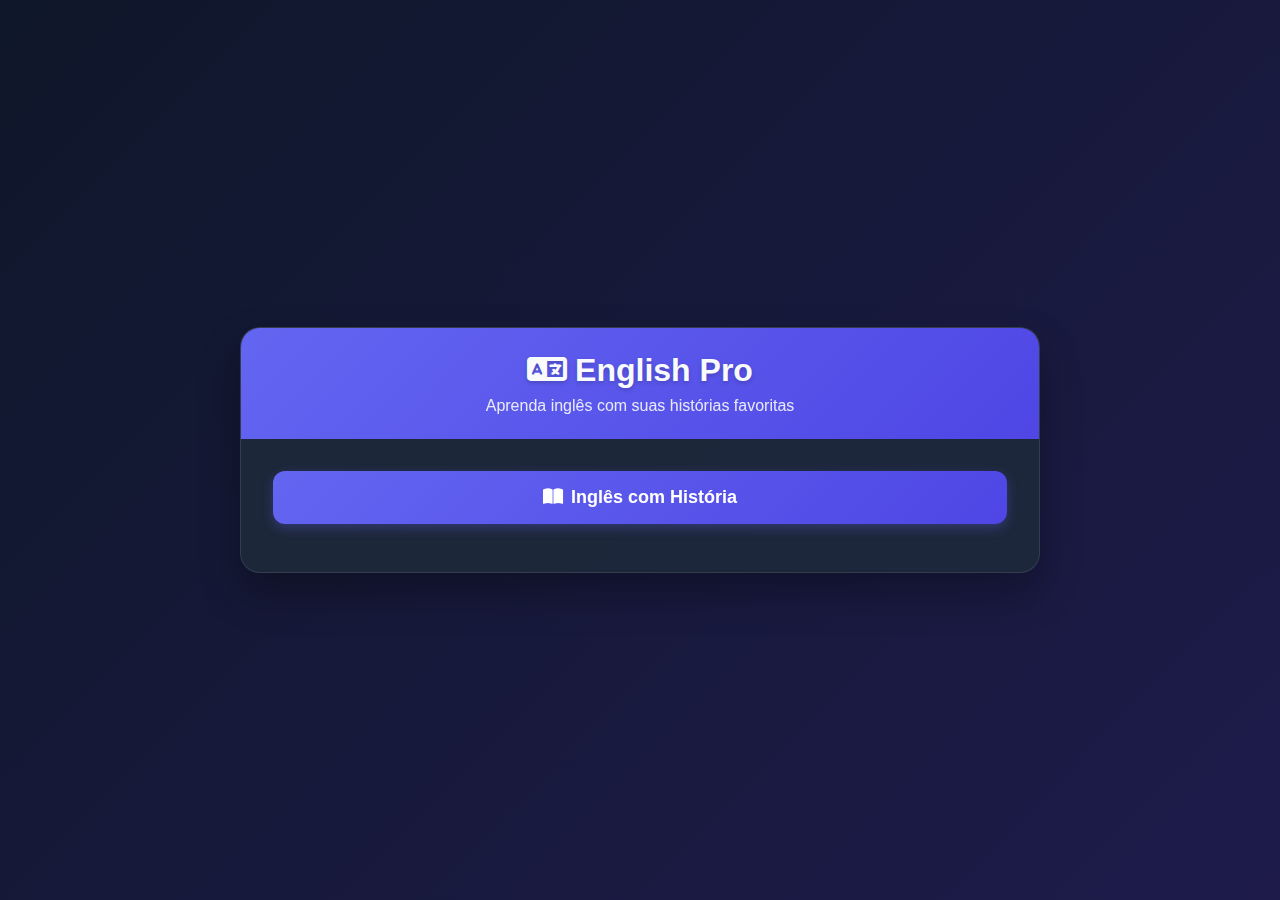
<file: index.html>
<!DOCTYPE html>
<html lang="pt-BR">
<head>
  <meta charset="UTF-8" />
  <meta name="viewport" content="width=device-width, initial-scale=1.0" />
  <title>English Pro - Aprenda com Histórias</title>
  <link rel="stylesheet" href="https://cdnjs.cloudflare.com/ajax/libs/font-awesome/6.4.0/css/all.min.css">
  <style>
    * {
      margin: 0;
      padding: 0;
      box-sizing: border-box;
    }
    :root {
      --primary: #6366f1;
      --primary-dark: #4f46e5;
      --secondary: #f59e0b;
      --secondary-dark: #d97706;
      --dark: #1e293b;
      --darker: #0f172a;
      --light: #f8fafc;
      --gray: #64748b;
      --success: #10b981;
      --error: #ef4444;
      --warning: #f59e0b;
    }
    body {
      font-family: 'Segoe UI', Tahoma, Geneva, Verdana, sans-serif;
      background: linear-gradient(135deg, var(--darker), #1e1b4b);
      color: var(--light);
      min-height: 100vh;
      display: flex;
      justify-content: center;
      align-items: center;
      padding: 16px;
    }
    .container {
      width: 100%;
      max-width: 800px;
      background-color: rgba(30, 41, 59, 0.9);
      backdrop-filter: blur(10px);
      border-radius: 20px;
      overflow: hidden;
      box-shadow: 0 20px 40px rgba(0, 0, 0, 0.3);
      border: 1px solid rgba(255, 255, 255, 0.1);
    }
    .header {
      background: linear-gradient(135deg, var(--primary), var(--primary-dark));
      padding: 24px;
      text-align: center;
      position: relative;
    }
    .header h1 {
      font-size: 32px;
      font-weight: 800;
      margin-bottom: 8px;
      text-shadow: 0 2px 4px rgba(0, 0, 0, 0.2);
    }
    .header p {
      font-size: 16px;
      opacity: 0.9;
    }
    .content {
      padding: 32px;
    }
    .btn {
      display: block;
      width: 100%;
      padding: 16px 24px;
      border: none;
      border-radius: 12px;
      font-size: 18px;
      font-weight: 600;
      cursor: pointer;
      transition: all 0.3s ease;
      text-align: center;
      margin-bottom: 16px;
      position: relative;
      overflow: hidden;
    }
    .btn::after {
      content: '';
      position: absolute;
      top: 0;
      left: -100%;
      width: 100%;
      height: 100%;
      background: linear-gradient(90deg, transparent, rgba(255,255,255,0.2), transparent);
      transition: left 0.5s;
    }
    .btn:hover::after {
      left: 100%;
    }
    .btn-primary {
      background: linear-gradient(135deg, var(--primary), var(--primary-dark));
      color: white;
      box-shadow: 0 4px 12px rgba(99, 102, 241, 0.3);
    }
    .btn-primary:hover {
      transform: translateY(-2px);
      box-shadow: 0 6px 16px rgba(99, 102, 241, 0.4);
    }
    .btn-secondary {
      background: linear-gradient(135deg, var(--secondary), var(--secondary-dark));
      color: var(--darker);
      box-shadow: 0 4px 12px rgba(245, 158, 11, 0.3);
    }
    .btn-secondary:hover {
      transform: translateY(-2px);
      box-shadow: 0 6px 16px rgba(245, 158, 11, 0.4);
    }
    .btn-outline {
      background: transparent;
      border: 2px solid var(--primary);
      color: var(--primary);
    }
    .btn-outline:hover {
      background: var(--primary);
      color: white;
    }
    .btn-small {
      padding: 12px 20px;
      font-size: 16px;
      width: auto;
      display: inline-block;
      margin-right: 12px;
    }
    .chapters-grid {
      display: grid;
      grid-template-columns: repeat(auto-fill, minmax(200px, 1fr));
      gap: 16px;
      margin-top: 24px;
    }
    .chapter-card {
      background: rgba(30, 41, 59, 0.7);
      border-radius: 12px;
      padding: 20px;
      text-align: center;
      cursor: pointer;
      transition: all 0.3s ease;
      border: 1px solid rgba(255, 255, 255, 0.1);
    }
    .chapter-card:hover {
      transform: translateY(-4px);
      box-shadow: 0 8px 20px rgba(0, 0, 0, 0.2);
      border-color: var(--primary);
    }
    .chapter-number {
      font-size: 14px;
      color: var(--gray);
      margin-bottom: 8px;
    }
    .chapter-title {
      font-size: 18px;
      font-weight: 600;
      margin-bottom: 12px;
    }
    .chapter-stats {
      display: flex;
      justify-content: space-between;
      font-size: 12px;
      color: var(--gray);
    }
    .question-container {
      background: rgba(30, 41, 59, 0.7);
      border-radius: 16px;
      padding: 24px;
      margin-bottom: 24px;
      border: 1px solid rgba(255, 255, 255, 0.1);
    }
    .question-header {
      display: flex;
      justify-content: space-between;
      align-items: center;
      margin-bottom: 20px;
    }
    .question-number {
      font-size: 14px;
      color: var(--gray);
    }
    .progress-bar {
      height: 6px;
      background: rgba(255, 255, 255, 0.1);
      border-radius: 3px;
      overflow: hidden;
      margin-bottom: 20px;
    }
    .progress {
      height: 100%;
      background: linear-gradient(90deg, var(--primary), var(--secondary));
      transition: width 0.5s ease;
    }
    .question-text {
      font-size: 20px;
      font-weight: 600;
      text-align: center;
      margin-bottom: 24px;
      line-height: 1.5;
      padding: 16px;
      background: rgba(15, 23, 42, 0.5);
      border-radius: 12px;
    }
    .input-container {
      margin-bottom: 24px;
    }
    .answer-input {
      width: 100%;
      padding: 16px 20px;
      border: 2px solid rgba(255, 255, 255, 0.1);
      border-radius: 12px;
      background: rgba(15, 23, 42, 0.5);
      color: white;
      font-size: 18px;
      transition: all 0.3s ease;
    }
    .answer-input:focus {
      outline: none;
      border-color: var(--primary);
      box-shadow: 0 0 0 3px rgba(99, 102, 241, 0.2);
    }
    .feedback-container {
      background: rgba(15, 23, 42, 0.7);
      border-radius: 12px;
      padding: 20px;
      margin-top: 20px;
      border-left: 4px solid var(--primary);
    }
    .feedback-title {
      font-size: 18px;
      font-weight: 600;
      margin-bottom: 16px;
      display: flex;
      align-items: center;
      gap: 8px;
    }
    .correct-answer {
      font-size: 18px;
      font-weight: 600;
      color: var(--success);
      margin-bottom: 16px;
      padding: 12px;
      background: rgba(16, 185, 129, 0.1);
      border-radius: 8px;
    }
    .vocab-section {
      margin-top: 20px;
    }
    .vocab-title {
      font-size: 16px;
      font-weight: 600;
      margin-bottom: 12px;
      color: var(--secondary);
    }
    .vocab-table {
      width: 100%;
      border-collapse: collapse;
      font-size: 14px;
    }
    .vocab-table th, .vocab-table td {
      padding: 10px 12px;
      text-align: left;
      border-bottom: 1px solid rgba(255, 255, 255, 0.1);
    }
    .vocab-table th {
      color: var(--gray);
      font-weight: 500;
    }
    .word-feedback {
      margin: 16px 0;
      padding: 16px;
      background: rgba(15, 23, 42, 0.5);
      border-radius: 8px;
    }
    .word-feedback-title {
      font-size: 16px;
      font-weight: 600;
      margin-bottom: 12px;
      color: var(--secondary);
    }
    .word-feedback-content {
      display: flex;
      flex-wrap: wrap;
      gap: 8px;
    }
    .word-bubble {
      padding: 8px 12px;
      border-radius: 20px;
      font-size: 14px;
      font-weight: 500;
    }
    .word-correct {
      background: rgba(16, 185, 129, 0.2);
      color: var(--success);
      border: 1px solid var(--success);
    }
    .word-wrong-position {
      background: rgba(245, 158, 11, 0.2);
      color: var(--warning);
      border: 1px solid var(--warning);
    }
    .word-incorrect {
      background: rgba(239, 68, 68, 0.2);
      color: var(--error);
      border: 1px solid var(--error);
    }
    .word-missing {
      background: rgba(100, 116, 139, 0.2);
      color: var(--gray);
      border: 1px solid var(--gray);
      text-decoration: line-through;
    }
    .retry-container {
      text-align: center;
      margin-top: 20px;
      padding: 16px;
      background: rgba(245, 158, 11, 0.1);
      border-radius: 8px;
      border-left: 4px solid var(--warning);
    }
    .retry-message {
      font-size: 16px;
      margin-bottom: 12px;
      color: var(--warning);
    }
    .hidden {
      display: none !important;
    }
    .text-center {
      text-align: center;
    }
    .mt-4 {
      margin-top: 24px;
    }
    .mb-4 {
      margin-bottom: 24px;
    }
    .icon {
      margin-right: 8px;
    }
    .score-display {
      text-align: center;
      padding: 32px;
    }
    .score-circle {
      width: 120px;
      height: 120px;
      border-radius: 50%;
      background: conic-gradient(var(--primary) 0%, var(--dark) 0%);
      display: flex;
      align-items: center;
      justify-content: center;
      margin: 0 auto 24px;
      position: relative;
    }
    .score-circle::before {
      content: '';
      position: absolute;
      width: 100px;
      height: 100px;
      background: var(--darker);
      border-radius: 50%;
    }
    .score-value {
      position: relative;
      z-index: 1;
      font-size: 28px;
      font-weight: 700;
    }
    .completion-message {
      font-size: 24px;
      font-weight: 700;
      margin-bottom: 16px;
    }
    .stats {
      display: flex;
      justify-content: space-around;
      margin: 24px 0;
    }
    .stat {
      text-align: center;
    }
    .stat-value {
      font-size: 24px;
      font-weight: 700;
      color: var(--primary);
    }
    .stat-label {
      font-size: 14px;
      color: var(--gray);
    }
    @media (max-width: 600px) {
      .content {
        padding: 20px;
      }
      .header h1 {
        font-size: 24px;
      }
      .question-text {
        font-size: 18px;
      }
      .btn {
        padding: 14px 20px;
        font-size: 16px;
      }
      .chapters-grid {
        grid-template-columns: 1fr;
      }
    }
  </style>
</head>
<body>
  <div class="container">
    <!-- Menu Principal -->
    <div id="main-menu">
      <div class="header">
        <h1><i class="fas fa-language icon"></i>English Pro</h1>
        <p>Aprenda inglês com suas histórias favoritas</p>
      </div>
      <div class="content">
        <button id="story-mode-btn" class="btn btn-primary">
          <i class="fas fa-book-open icon"></i>Inglês com História
        </button>
      </div>
    </div>
    <!-- Seleção de Capítulo -->
    <div id="chapters-menu" class="hidden">
      <div class="header">
        <button id="back-to-main" class="btn btn-outline btn-small">
          <i class="fas fa-arrow-left icon"></i>Voltar
        </button>
        <h1><i class="fas fa-book icon"></i>Capítulos</h1>
        <p>Selecione um capítulo para praticar</p>
      </div>
      <div class="content">
        <div class="chapters-grid" id="chapters-grid">
          <!-- Capítulos serão gerados dinamicamente -->
        </div>
      </div>
    </div>
    <!-- Seleção de Nível -->
    <div id="level-menu" class="hidden">
      <div class="header">
        <button id="back-to-chapters" class="btn btn-outline btn-small">
          <i class="fas fa-arrow-left icon"></i>Voltar
        </button>
        <h1 id="chapter-level-title">Capítulo </h1>
        <p>Escolha um nível para praticar</p>
      </div>
      <div class="content" id="levels-grid">
        <!-- Níveis serão gerados dinamicamente -->
      </div>
    </div>
    <!-- Seleção de Modo de Prática -->
    <div id="practice-mode-menu" class="hidden">
      <div class="header">
        <button id="back-to-levels" class="btn btn-outline btn-small">
          <i class="fas fa-arrow-left icon"></i>Voltar
        </button>
        <h1 id="chapter-practice-title">Nível </h1>
        <p>Selecione o modo de prática</p>
      </div>
      <div class="content">
        <button id="easy-practice-btn" class="btn btn-primary">
          <i class="fas fa-star icon"></i>Prática Fácil
          <br><small>Traduza do Inglês para Português</small>
        </button>
        <button id="hard-practice-btn" class="btn btn-secondary">
          <i class="fas fa-fire icon"></i>Prática Difícil
          <br><small>Traduza do Português para Inglês</small>
        </button>
      </div>
    </div>
    <!-- Tela de Questões -->
    <div id="quiz-screen" class="hidden">
      <div class="header">
        <button id="back-to-practice" class="btn btn-outline btn-small">
          <i class="fas fa-arrow-left icon"></i>Voltar
        </button>
        <h1 id="quiz-title">Prática</h1>
        <p id="quiz-subtitle">Traduza a frase abaixo</p>
      </div>
      <div class="content">
        <div class="question-container">
          <div class="question-header">
            <div class="question-number" id="question-number">Questão 1 de 5</div>
            <div class="question-stats" id="question-stats">Acertos: 0 | Erros: 0</div>
          </div>
          <div class="progress-bar">
            <div class="progress" id="progress-bar" style="width: 0%"></div>
          </div>
          <div class="question-text" id="question-text"></div>
          <div class="input-container">
            <input type="text" class="answer-input" id="answer-input" placeholder="Digite sua tradução aqui...">
          </div>
          <button id="submit-answer" class="btn btn-primary">Verificar Resposta</button>
          <button id="skip-button" class="btn btn-outline mt-4">Pular Frase</button>
        </div>
        <div id="feedback-area" class="feedback-container hidden">
          <div class="feedback-title">
            <i class="fas fa-info-circle" id="feedback-icon"></i>
            <span id="feedback-title-text">Feedback</span>
          </div>
          <div class="correct-answer" id="correct-answer"></div>
          <div id="word-feedback-area" class="word-feedback hidden">
            <div class="word-feedback-title">
              <i class="fas fa-spell-check icon"></i>Análise das Palavras:
            </div>
            <div class="word-feedback-content" id="word-feedback-content">
              <!-- Conteúdo gerado dinamicamente -->
            </div>
          </div>
          <div id="retry-container" class="retry-container hidden">
            <div class="retry-message">
              <i class="fas fa-redo-alt icon"></i>Tente novamente corrigindo as palavras destacadas
            </div>
            <button id="retry-button" class="btn btn-primary btn-small">Tentar Novamente</button>
          </div>
          <div class="vocab-section">
            <div class="vocab-title">
              <i class="fas fa-book icon"></i>Tradução das Palavras
            </div>
            <table class="vocab-table" id="vocab-table">
              <!-- Conteúdo gerado dinamicamente -->
            </table>
          </div>
          <button id="next-question" class="btn btn-primary mt-4">Próxima Questão</button>
        </div>
      </div>
    </div>
    <!-- Tela de Resultados -->
    <div id="results-screen" class="hidden">
      <div class="header">
        <h1><i class="fas fa-trophy icon"></i>Resultados</h1>
        <p id="results-subtitle">Desempenho no capítulo</p>
      </div>
      <div class="content">
        <div class="score-display">
          <div class="score-circle" id="score-circle">
            <div class="score-value" id="score-value">0%</div>
          </div>
          <div class="completion-message" id="completion-message">Parabéns!</div>
          <div class="stats">
            <div class="stat">
              <div class="stat-value" id="correct-answers">0</div>
              <div class="stat-label">Acertos</div>
            </div>
            <div class="stat">
              <div class="stat-value" id="wrong-answers">0</div>
              <div class="stat-label">Erros</div>
            </div>
            <div class="stat">
              <div class="stat-value" id="completion-rate">0%</div>
              <div class="stat-label">Concluído</div>
            </div>
          </div>
          <button id="restart-practice" class="btn btn-primary">Refazer Prática</button>
          <button id="back-to-chapters-from-results" class="btn btn-outline mt-4">Voltar aos Capítulos</button>
        </div>
      </div>
    </div>
  </div>
<script>
    // Dados organizados por capítulo e nível
    const CHAPTERS = [
      {
        id: 1,
        title: "Chapter 001",
        description: "Encontros no Trem",
        levels: [
          {
            id: 1,
            name: "Nível 1",
            description: "Encontros casuais",
            estimatedTime: "~1 minuto",
            phrases: [
              { 
                english: "That Girl Again.", 
                portuguese: "Aquela Garota de Novo.", 
                alternativeTranslations: [
                  "Aquela garota outra vez.",
                  "Aquela menina de novo.",
                  "Ela novamente."
                ] 
              },
              { 
                english: "I've run into her here several times already.", 
                portuguese: "Eu já cruzei com ela aqui várias vezes.", 
                alternativeTranslations: [
                  "Já encontrei ela aqui várias vezes.",
                  "Eu já me deparei com ela aqui várias vezes."
                ] 
              },
              { 
                english: "She's going late again today.", 
                portuguese: "Ela está indo tarde de novo hoje.", 
                alternativeTranslations: [
                  "Ela está saindo tarde outra vez hoje.",
                  "Hoje ela está atrasada de novo."
                ] 
              },
              { 
                english: "That person and I today too.", 
                portuguese: "Aquela pessoa e eu hoje também.", 
                alternativeTranslations: [
                  "Eu e aquela pessoa hoje também.",
                  "Aquela pessoa e eu, hoje de novo."
                ] 
              },
              { 
                english: "We will take the same last train.", 
                portuguese: "Nós vamos pegar o mesmo último trem.", 
                alternativeTranslations: [
                  "Vamos pegar o mesmo último trem.",
                  "Pegaremos o mesmo último trem."
                ] 
              }
            ]
          },
          {
            id: 2,
            name: "Nível 2",
            description: "Pensamentos e curiosidades",
            estimatedTime: "~1 minuto",
            phrases: [
              { 
                english: "Or maybe she's in a band?", 
                portuguese: "Ou talvez ela esteja em uma banda?", 
                alternativeTranslations: [
                  "Ou será que toca numa banda?",
                  "Ou talvez participe de um grupo musical?"
                ] 
              },
              { 
                english: "Ah! We made eye contact!", 
                portuguese: "Ah! Nós fizemos contato visual!", 
                alternativeTranslations: [
                  "Ah! Nossos olhos se encontraram!",
                  "Ah! Ela me olhou!"
                ] 
              },
              { 
                english: "I was lost in thought and stared... like a pervert...!!", 
                portuguese: "Eu estava perdido em pensamentos e encarei... como um pervertido...!!", 
                alternativeTranslations: [
                  "Estava distraído e fiquei encarando... que nem um pervertido...!!",
                  "Viajei nos pensamentos e fiquei olhando... igual um tarado...!!"
                ] 
              },
              { 
                english: "Even though we run into each other here often...", 
                portuguese: "Embora a gente se encontre aqui frequentemente...", 
                alternativeTranslations: [
                  "Apesar de nos encontrarmos aqui com frequência...",
                  "Mesmo nos cruzando aqui sempre..."
                ] 
              },
              { 
                english: "I guess it's only me who's aware of it.", 
                portuguese: "Eu acho que sou só eu que estou ciente disso.", 
                alternativeTranslations: [
                  "Acho que só eu percebi isso.",
                  "Creio que só eu notei isso."
                ] 
              }
            ]
          },
          {
            id: 3,
            name: "Nível 3",
            description: "Reflexões e coincidências",
            estimatedTime: "~1 minuto",
            phrases: [
              { 
                english: "Things like this are just coincidences, not fate.", 
                portuguese: "Coisas como essa são apenas coincidências, não destino.", 
                alternativeTranslations: [
                  "Essas coisas são só coincidências, não destino.",
                  "Situações assim são meras coincidências, não sina do destino."
                ] 
              },
              { 
                english: "Ah... I can't concentrate on reading either.", 
                portuguese: "Ah... Eu não consigo me concentrar na leitura também.", 
                alternativeTranslations: [
                  "Ah... Também não consigo focar na leitura.",
                  "Ah... Nem pra ler eu consigo me concentrar."
                ] 
              },
              { 
                english: "Let's Listen to music.", 
                portuguese: "Vamos ouvir música.", 
                alternativeTranslations: [
                  "Bora ouvir música.",
                  "Vamos escutar um som."
                ] 
              },
              { 
                english: "Should I listen to this song again today?", 
                portuguese: "Devo ouvir esta música de novo hoje?", 
                alternativeTranslations: [
                  "Será que ouço essa música outra vez hoje?",
                  "Será que devo escutar essa música novamente hoje?"
                ] 
              },
              { 
                english: "The intro of this song is the best!", 
                portuguese: "A introdução desta música é a melhor!", 
                alternativeTranslations: [
                  "A intro dessa música é incrível!",
                  "O começo dessa música é o máximo!"
                ] 
              }
            ]
          }
        ]
      },
      {
        id: 2,
        title: "Chapter 002",
        description: "A Música e os Fones",
        levels: [
          {
            id: 1,
            name: "Nível 1",
            description: "Apreciação musical",
            estimatedTime: "~1 minuto",
            phrases: [
              { 
                english: "The first verse is so good too!", 
                portuguese: "O primeiro verso é tão bom também!", 
                alternativeTranslations: [
                  "A primeira parte é muito boa também!",
                  "O começo da letra é ótimo também!"
                ] 
              },
              { 
                english: "It's such a great song...", 
                portuguese: "É uma música tão ótima...", 
                alternativeTranslations: [
                  "É uma canção tão boa...",
                  "Que música fantástica..."
                ] 
              },
              { 
                english: "But hardly anyone knows it...", 
                portuguese: "Mas quase ninguém a conhece...", 
                alternativeTranslations: [
                  "Mas praticamente ninguém conhece...",
                  "Porém quase ninguém sabe dela..."
                ] 
              },
              { 
                english: "I wish there were someone to talk to about this song...", 
                portuguese: "Eu queria que houvesse alguém para conversar sobre esta música...", 
                alternativeTranslations: [
                  "Queria ter alguém pra conversar sobre essa música...",
                  "Desejava que existisse alguém para falar sobre essa canção..."
                ] 
              },
              { 
                english: "and about the long afternoon too...", 
                portuguese: "e sobre a longa tarde, também...", 
                alternativeTranslations: [
                  "e também sobre a tarde longa...",
                  "e sobre a longa tarde também..."
                ] 
              }
            ]
          },
          {
            id: 2,
            name: "Nível 2",
            description: "Problemas técnicos",
            estimatedTime: "~1 minuto",
            phrases: [
              { 
                english: "huh? But why does it sound muffled today?", 
                portuguese: "Hã? Mas por que está abafado hoje?", 
                alternativeTranslations: [
                  "Hã? Mas por que está embolado hoje?",
                  "Hein? Mas por que está abafado hoje?"
                ] 
              },
              { 
                english: "Did the cheap earphones break already?", 
                portuguese: "Os fones de ouvido baratos já quebraram?", 
                alternativeTranslations: [
                  "Os fones baratos já pifaram?",
                  "Os fones de ouvido econômicos já estragaram?"
                ] 
              },
              { 
                english: "Should I turn up the volume a little more...", 
                portuguese: "Devo aumentar o volume um pouco mais...", 
                alternativeTranslations: [
                  "Será que aumento o volume mais um pouco...",
                  "Devo botar o volume mais alto..."
                ] 
              },
              { 
                english: "Excuse me!", 
                portuguese: "Com licença!", 
                alternativeTranslations: [
                  "Licença!",
                  "Perdão!"
                ] 
              },
              { 
                english: "could you turn down your phone's volume?", 
                portuguese: "Você poderia abaixar o volume do seu celular?", 
                alternativeTranslations: [
                  "pode baixar o volume do seu celular?",
                  "dá pra diminuir o volume do seu telefone?"
                ] 
              }
            ]
          },
          {
            id: 3,
            name: "Nível 3",
            description: "Interações inesperadas",
            estimatedTime: "~1 minuto",
            phrases: [
              { 
                english: "I can hear it from over there!", 
                portuguese: "Eu consigo ouvir daqui!", 
                alternativeTranslations: [
                  "Estou ouvindo daqui!",
                  "Dá pra ouvir daqui!"
                ] 
              },
              { 
                english: "Ah! The earphones weren't paired!", 
                portuguese: "Ah! Os fones de ouvido não estavam pareados!", 
                alternativeTranslations: [
                  "Ah! Os fones não estavam conectados!",
                  "Ah! Os fones não tinham sido emparelhados!"
                ] 
              },
              { 
                english: "These cheap earphones again...!!", 
                portuguese: "Estes fones de ouvido baratos de novo...!!", 
                alternativeTranslations: [
                  "Esses fones baratos outra vez...!!",
                  "Esses fones vagabundos de novo...!!"
                ] 
              },
              { 
                english: "Do you like that song?", 
                portuguese: "Você gosta daquela música?", 
                alternativeTranslations: [
                  "Gosta dessa música?",
                  "Você curte essa música?"
                ] 
              },
              { 
                english: "That song from the Long Afternoon", 
                portuguese: "Aquela música da 'Long Afternoon'", 
                alternativeTranslations: [
                  "Aquela música do Long Afternoon",
                  "Aquela canção da Long Afternoon"
                ] 
              }
            ]
          }
        ]
      }
    ];

    // Sistema de sinônimos
    const SYNONYMS = {
      // Português
      'este': ['esse', 'aquele'],
      'esta': ['essa', 'aquela'],
      'estes': ['esses', 'aqueles'],
      'estas': ['essas', 'aquelas'],
      'meu': ['minha'],
      'teu': ['tua'],
      'seu': ['sua'],
      'nosso': ['nossa'],
      'vosso': ['vossa'],
      'grande': ['enorme', 'gigante', 'imenso'],
      'pequeno': ['pequena', 'mini', 'minúsculo'],
      'bom': ['boa', 'ótimo', 'ótima', 'excelente'],
      'mau': ['ruim', 'péssimo', 'horrível'],
      'bonito': ['belo', 'lindo', 'formoso'],
      'feio': ['horrível', 'desagradável'],
      'feliz': ['alegre', 'contente'],
      'triste': ['infeliz', 'desolado'],
      'rápido': ['veloz', 'ligeiro'],
      'lento': ['devagar'],
      'caro': ['custoso', 'dispendioso'],
      'barato': ['econômico', 'acessível'],
      'fácil': ['simples'],
      'difícil': ['complicado', 'complexo'],
      'novo': ['nova', 'recente'],
      'velho': ['antigo', 'idoso'],
      'jovem': ['moço', 'adolescente'],
      'criança': ['menino', 'menina', 'garoto', 'garota'],
      'homem': ['senhor', 'rapaz'],
      'mulher': ['senhora', 'moça', 'dona'],
      'casa': ['residência', 'lar', 'moradia'],
      'carro': ['automóvel', 'veículo'],
      'trabalho': ['emprego', 'serviço'],
      'dinheiro': ['grana', 'verba'],
      'tempo': ['clima'],
      'dia': ['data'],
      'noite': ['madrugada'],
      'amanhã': ['dia seguinte'],
      'ontem': ['dia anterior'],
      'hoje': ['agora', 'atualmente'],
      'sempre': ['constantemente'],
      'nunca': ['jamais'],
      'talvez': ['possivelmente'],
      'com certeza': ['certamente', 'com certeza'],
      'obrigado': ['agradecido', 'grato'],
      'de nada': ['disponha', 'não há de quê'],
      'por favor': ['se faz favor', 'faça o favor'],
      'desculpe': ['perdão', 'me desculpe'],
      'com licença': ['licença'],
      
      // Inglês
      'this': ['that'],
      'these': ['those'],
      'happy': ['glad', 'joyful'],
      'sad': ['unhappy', 'miserable'],
      'big': ['large', 'huge'],
      'small': ['little', 'tiny'],
      'good': ['great', 'excellent'],
      'bad': ['terrible', 'awful'],
      'beautiful': ['pretty', 'lovely'],
      'ugly': ['unattractive'],
      'fast': ['quick', 'rapid'],
      'slow': ['sluggish'],
      'expensive': ['costly'],
      'cheap': ['inexpensive'],
      'easy': ['simple'],
      'hard': ['difficult', 'tough'],
      'new': ['recent'],
      'old': ['elderly', 'aged'],
      'young': ['youthful'],
      'child': ['kid', 'boy', 'girl'],
      'man': ['gentleman', 'guy'],
      'woman': ['lady', 'girl'],
      'house': ['home', 'residence'],
      'car': ['vehicle', 'automobile'],
      'work': ['job', 'employment'],
      'money': ['cash', 'currency'],
      'time': ['period'],
      'day': ['date'],
      'night': ['evening'],
      'tomorrow': ['next day'],
      'yesterday': ['previous day'],
      'today': ['now', 'currently'],
      'always': ['constantly'],
      'never': ['ever'],
      'maybe': ['perhaps', 'possibly'],
      'sure': ['certainly', 'definitely'],
      'thank you': ['thanks'],
      'you are welcome': ['welcome', 'my pleasure'],
      'please': ['if you please'],
      'sorry': ['apologies', 'excuse me'],
      'excuse me': ['pardon me']
    };

    // Estado do aplicativo
    let currentState = {
      currentChapter: null,
      currentLevel: null,
      currentMode: null,
      currentQuestions: [],
      wrongAnswers: [],
      currentQuestionIndex: 0,
      correctCount: 0,
      wrongCount: 0,
      isReviewMode: false,
      currentAttempt: 1,
      currentQuestionAnalysis: null
    };

    // Elementos DOM
    const elements = {
      // Telas
      mainMenu: document.getElementById('main-menu'),
      chaptersMenu: document.getElementById('chapters-menu'),
      levelMenu: document.getElementById('level-menu'),
      practiceModeMenu: document.getElementById('practice-mode-menu'),
      quizScreen: document.getElementById('quiz-screen'),
      resultsScreen: document.getElementById('results-screen'),
      // Botões de navegação
      storyModeBtn: document.getElementById('story-mode-btn'),
      backToMain: document.getElementById('back-to-main'),
      backToChapters: document.getElementById('back-to-chapters'),
      backToLevels: document.getElementById('back-to-levels'),
      backToPractice: document.getElementById('back-to-practice'),
      backToChaptersFromResults: document.getElementById('back-to-chapters-from-results'),
      // Elementos do quiz
      chapterLevelTitle: document.getElementById('chapter-level-title'),
      chapterPracticeTitle: document.getElementById('chapter-practice-title'),
      quizTitle: document.getElementById('quiz-title'),
      quizSubtitle: document.getElementById('quiz-subtitle'),
      questionNumber: document.getElementById('question-number'),
      questionStats: document.getElementById('question-stats'),
      progressBar: document.getElementById('progress-bar'),
      questionText: document.getElementById('question-text'),
      answerInput: document.getElementById('answer-input'),
      submitAnswer: document.getElementById('submit-answer'),
      skipButton: document.getElementById('skip-button'),
      // Elementos de feedback
      feedbackArea: document.getElementById('feedback-area'),
      feedbackIcon: document.getElementById('feedback-icon'),
      feedbackTitle: document.getElementById('feedback-title-text'),
      correctAnswer: document.getElementById('correct-answer'),
      vocabTable: document.getElementById('vocab-table'),
      nextQuestion: document.getElementById('next-question'),
      wordFeedbackArea: document.getElementById('word-feedback-area'),
      wordFeedbackContent: document.getElementById('word-feedback-content'),
      retryContainer: document.getElementById('retry-container'),
      retryButton: document.getElementById('retry-button'),
      // Elementos de resultados
      resultsSubtitle: document.getElementById('results-subtitle'),
      scoreCircle: document.getElementById('score-circle'),
      scoreValue: document.getElementById('score-value'),
      completionMessage: document.getElementById('completion-message'),
      correctAnswers: document.getElementById('correct-answers'),
      wrongAnswers: document.getElementById('wrong-answers'),
      completionRate: document.getElementById('completion-rate'),
      restartPractice: document.getElementById('restart-practice'),
      // Grids
      chaptersGrid: document.getElementById('chapters-grid'),
      levelsGrid: document.getElementById('levels-grid'),
      // Botões de modo de prática
      easyPracticeBtn: document.getElementById('easy-practice-btn'),
      hardPracticeBtn: document.getElementById('hard-practice-btn')
    };

    // Inicialização
    function init() {
      // Garante que apenas o menu principal está visível no início
      hideAllScreens();
      elements.mainMenu.classList.remove('hidden');
      
      renderChaptersGrid();
      attachEventListeners();
    }

    // Anexar event listeners
    function attachEventListeners() {
      elements.storyModeBtn.addEventListener('click', showChaptersMenu);
      elements.backToMain.addEventListener('click', showMainMenu);
      elements.backToChapters.addEventListener('click', showChaptersMenu);
      elements.backToLevels.addEventListener('click', () => {
        if (currentState.currentChapter) {
          showLevelMenu(currentState.currentChapter);
        }
      });
      elements.backToPractice.addEventListener('click', () => {
        if (currentState.currentLevel) {
          showPracticeModeMenu(currentState.currentLevel);
        }
      });
      elements.backToChaptersFromResults.addEventListener('click', showChaptersMenu);
      elements.easyPracticeBtn.addEventListener('click', () => startPractice('easy'));
      elements.hardPracticeBtn.addEventListener('click', () => startPractice('hard'));
      elements.submitAnswer.addEventListener('click', checkAnswer);
      elements.skipButton.addEventListener('click', skipQuestion);
      elements.nextQuestion.addEventListener('click', nextQuestion);
      elements.retryButton.addEventListener('click', enableRetry);
      elements.answerInput.addEventListener('keypress', (e) => {
        if (e.key === 'Enter') {
          if (elements.feedbackArea.classList.contains('hidden')) {
            checkAnswer();
          } else if (!elements.retryContainer.classList.contains('hidden')) {
            enableRetry();
          } else {
            nextQuestion();
          }
        }
      });
      elements.restartPractice.addEventListener('click', () => {
        startPractice(currentState.currentMode);
      });
    }

    // Funções de navegação
    function showMainMenu() {
      hideAllScreens();
      elements.mainMenu.classList.remove('hidden');
    }

    function showChaptersMenu() {
      hideAllScreens();
      elements.chaptersMenu.classList.remove('hidden');
    }

    // Renderizar capítulos
    function renderChaptersGrid() {
      elements.chaptersGrid.innerHTML = CHAPTERS.map(chapter => `
        <div class="chapter-card" data-chapter-id="${chapter.id}">
          <div class="chapter-number">Capítulo ${chapter.id.toString().padStart(3, '0')}</div>
          <div class="chapter-title">${chapter.title}</div>
          <div class="chapter-stats">
            <span>3 níveis</span>
            <span><i class="fas fa-star"></i> ${chapter.id}.0</span>
          </div>
        </div>
      `).join('');

      document.querySelectorAll('.chapter-card').forEach(card => {
        card.addEventListener('click', () => {
          const chapterId = parseInt(card.getAttribute('data-chapter-id'));
          const chapter = CHAPTERS.find(c => c.id === chapterId);
          if (chapter) {
            showLevelMenu(chapter);
          }
        });
      });
    }

    // Mostrar menu de níveis
    function showLevelMenu(chapter) {
      hideAllScreens();
      currentState.currentChapter = chapter;
      elements.chapterLevelTitle.textContent = `Capítulo ${chapter.id.toString().padStart(3, '0')} - ${chapter.title}`;
      elements.levelsGrid.innerHTML = chapter.levels.map(level => `
        <div class="chapter-card" data-level-id="${level.id}">
          <div class="chapter-number">${level.name}</div>
          <div class="chapter-title">${level.description}</div>
          <div class="chapter-stats">
            <span>5 frases</span>
            <span>${level.estimatedTime}</span>
          </div>
        </div>
      `).join('');

      document.querySelectorAll('.chapter-card').forEach(card => {
        card.addEventListener('click', () => {
          const levelId = parseInt(card.getAttribute('data-level-id'));
          const level = chapter.levels.find(l => l.id === levelId);
          if (level) {
            showPracticeModeMenu(level);
          }
        });
      });

      elements.levelMenu.classList.remove('hidden');
    }

    // Mostrar menu de modo de prática
    function showPracticeModeMenu(level) {
      hideAllScreens();
      currentState.currentLevel = level;
      elements.chapterPracticeTitle.textContent = `${level.name} - ${level.description}`;
      elements.practiceModeMenu.classList.remove('hidden');
    }

    // Iniciar prática
    function startPractice(mode) {
      currentState.currentMode = mode;
      currentState.currentQuestions = [...currentState.currentLevel.phrases];
      currentState.wrongAnswers = [];
      currentState.currentQuestionIndex = 0;
      currentState.correctCount = 0;
      currentState.wrongCount = 0;
      currentState.isReviewMode = false;
      currentState.currentAttempt = 1;
      showQuizScreen();
      loadQuestion();
    }

    // Mostrar tela de quiz
    function showQuizScreen() {
      hideAllScreens();
      elements.quizScreen.classList.remove('hidden');
      const modeName = currentState.currentMode === 'easy' ? 'Fácil' : 'Difícil';
      elements.quizTitle.textContent = `Prática ${modeName}`;
      elements.quizSubtitle.textContent = currentState.currentMode === 'easy'
        ? 'Traduza do Inglês para Português'
        : 'Traduza do Português para Inglês';
    }

    // Carregar questão
    function loadQuestion() {
      const question = currentState.currentQuestions[currentState.currentQuestionIndex];
      const totalQuestions = currentState.currentQuestions.length;
      elements.questionNumber.textContent = `Questão ${currentState.currentQuestionIndex + 1} de ${totalQuestions}`;
      elements.questionStats.textContent = `Acertos: ${currentState.correctCount} | Erros: ${currentState.wrongCount}`;
      const progress = (currentState.currentQuestionIndex / totalQuestions) * 100;
      elements.progressBar.style.width = `${progress}%`;
      elements.questionText.textContent = currentState.currentMode === 'easy'
        ? question.english
        : question.portuguese;
      elements.answerInput.value = '';
      elements.feedbackArea.classList.add('hidden');
      elements.wordFeedbackArea.classList.add('hidden');
      elements.retryContainer.classList.add('hidden');
      elements.answerInput.focus();
      currentState.currentAttempt = 1;
    }

    // Pular questão
    function skipQuestion() {
      currentState.wrongCount++;
      currentState.currentQuestionIndex++;
      if (currentState.currentQuestionIndex < currentState.currentQuestions.length) {
        loadQuestion();
      } else {
        showResults();
      }
    }

    // Verificar resposta
    function checkAnswer() {
      const userAnswer = elements.answerInput.value.trim();
      if (!userAnswer) return;
      const question = currentState.currentQuestions[currentState.currentQuestionIndex];
      const correctAnswers = [question.portuguese, ...question.alternativeTranslations];
      const isEasyMode = currentState.currentMode === 'easy';
      const analysis = analyzeAnswer(userAnswer, correctAnswers, isEasyMode);
      const isCorrect = analysis.isCorrect;
      showFeedback(isCorrect, correctAnswers[0], question, analysis);
      if (isCorrect || currentState.currentAttempt === 2) {
        if (isCorrect) {
          currentState.correctCount++;
        } else {
          currentState.wrongCount++;
          if (!currentState.isReviewMode) {
            currentState.wrongAnswers.push(question);
          }
        }
        elements.questionStats.textContent = `Acertos: ${currentState.correctCount} | Erros: ${currentState.wrongCount}`;
      }
    }

    // Funções de análise
    function analyzeAnswer(userAnswer, correctAnswers, isEasyMode) {
      const normalizedUser = normalizeText(userAnswer);
      const normalizedCorrects = correctAnswers.map(ca => normalizeText(ca));
      
      // Verifica se a resposta é exatamente igual a alguma tradução correta
      for (const correct of normalizedCorrects) {
        if (normalizedUser === correct) {
          return { isCorrect: true, wordAnalysis: [] };
        }
      }

      // Se não for exata, verifica usando sinônimos
      for (const correct of normalizedCorrects) {
        if (checkWithSynonyms(normalizedUser, correct)) {
          return { isCorrect: true, wordAnalysis: [] };
        }
      }

      // Análise palavra por palavra
      const userWords = normalizedUser.split(/\s+/).filter(w => w);
      const correctWords = normalizedCorrects[0].split(/\s+/).filter(w => w);
      const wordAnalysis = [];
      const used = new Set();
      
      userWords.forEach(uw => {
        let best = null;
        correctWords.forEach((cw, i) => {
          if (!used.has(i)) {
            const sim = calculateSimilarityWithSynonyms(uw, cw);
            if (sim > 0.6 && (!best || sim > best.similarity)) {
              best = { word: cw, index: i, similarity: sim };
            }
          }
        });
        if (best) {
          used.add(best.index);
          const status = (uw === best.word || areSynonyms(uw, best.word)) ? 'correct' : 'wrong-position';
          wordAnalysis.push({ userWord: uw, correctWord: best.word, status: status, position: best.index });
        } else {
          wordAnalysis.push({ userWord: uw, correctWord: null, status: 'incorrect', position: -1 });
        }
      });
      
      correctWords.forEach((cw, i) => {
        if (!used.has(i)) {
          wordAnalysis.push({ userWord: null, correctWord: cw, status: 'missing', position: i });
        }
      });
      
      wordAnalysis.sort((a, b) => a.position - b.position);
      return { isCorrect: false, wordAnalysis };
    }

    function checkWithSynonyms(userAnswer, correctAnswer) {
      const userWords = userAnswer.split(/\s+/);
      const correctWords = correctAnswer.split(/\s+/);
      
      if (userWords.length !== correctWords.length) return false;
      
      for (let i = 0; i < userWords.length; i++) {
        if (userWords[i] !== correctWords[i] && !areSynonyms(userWords[i], correctWords[i])) {
          return false;
        }
      }
      return true;
    }

    function areSynonyms(word1, word2) {
      if (word1 === word2) return true;
      
      // Verifica nos sinônimos em português
      if (SYNONYMS[word1] && SYNONYMS[word1].includes(word2)) return true;
      if (SYNONYMS[word2] && SYNONYMS[word2].includes(word1)) return true;
      
      return false;
    }

    function calculateSimilarityWithSynonyms(w1, w2) {
      if (w1 === w2) return 1;
      if (areSynonyms(w1, w2)) return 0.9;
      if (w1.includes(w2) || w2.includes(w1)) return 0.8;
      
      const max = Math.max(w1.length, w2.length);
      let diff = 0;
      for (let i = 0; i < max; i++) {
        if (w1[i] !== w2[i]) diff++;
      }
      const sim = 1 - (diff / max);
      return sim > 0.7 ? sim : 0;
    }

    function normalizeText(text) {
      return text.toLowerCase()
        .normalize('NFD').replace(/[\u0300-\u036f]/g, '')
        .replace(/[.,?!;:'"()]/g, '')
        .replace(/\s+/g, ' ').trim();
    }

    // Feedback
    function showFeedback(isCorrect, correctAnswer, question, analysis) {
      if (isCorrect) {
        elements.feedbackIcon.className = 'fas fa-check-circle';
        elements.feedbackTitle.textContent = 'Resposta Correta!';
        elements.feedbackIcon.style.color = 'var(--success)';
        elements.retryContainer.classList.add('hidden');
      } else {
        elements.feedbackIcon.className = 'fas fa-times-circle';
        elements.feedbackTitle.textContent = currentState.currentAttempt === 1 ? 'Quase lá! Veja o feedback:' : 'Resposta Incorreta';
        elements.feedbackIcon.style.color = 'var(--error)';
        if (currentState.currentAttempt === 1 && analysis.wordAnalysis.length > 0) {
          showWordAnalysis(analysis.wordAnalysis);
          elements.retryContainer.classList.remove('hidden');
        } else {
          elements.wordFeedbackArea.classList.add('hidden');
          elements.retryContainer.classList.add('hidden');
        }
      }
      elements.correctAnswer.textContent = correctAnswer;
      generateVocabTable(question);
      elements.feedbackArea.classList.remove('hidden');
      if (!isCorrect) currentState.currentQuestionAnalysis = analysis;
    }

    function showWordAnalysis(wordAnalysis) {
      elements.wordFeedbackContent.innerHTML = '';
      wordAnalysis.forEach(item => {
        const bubble = document.createElement('div');
        bubble.className = `word-bubble word-${item.status}`;
        if (item.status === 'correct') {
          bubble.textContent = item.userWord;
          bubble.title = 'Palavra correta na posição certa';
        } else if (item.status === 'wrong-position') {
          bubble.textContent = item.userWord;
          bubble.title = `Palavra existe mas deveria estar em outra posição. Correta: "${item.correctWord}"`;
        } else if (item.status === 'incorrect') {
          bubble.textContent = item.userWord;
          bubble.title = 'Palavra não existe na tradução correta';
        } else if (item.status === 'missing') {
          bubble.textContent = item.correctWord;
          bubble.title = 'Palavra faltando na sua resposta';
        }
        elements.wordFeedbackContent.appendChild(bubble);
      });
      elements.wordFeedbackArea.classList.remove('hidden');
    }

    function enableRetry() {
      currentState.currentAttempt = 2;
      elements.feedbackArea.classList.add('hidden');
      elements.answerInput.value = '';
      elements.answerInput.focus();
    }

    function generateVocabTable(question) {
      // Grupos de palavras que devem ficar juntas
      const englishGroups = groupWords(question.english, 'en');
      const portugueseGroups = groupWords(question.portuguese, 'pt');
      
      let html = '';
      const max = Math.max(englishGroups.length, portugueseGroups.length);
      
      for (let i = 0; i < max; i++) {
        const en = englishGroups[i] || '';
        const pt = portugueseGroups[i] || '';
        if (en.trim() || pt.trim()) {
          html += `<tr><td><strong>${en}</strong></td><td>${pt}</td></tr>`;
        }
      }
      
      elements.vocabTable.innerHTML = html || `<tr><td colspan="2" class="text-center">Não foi possível gerar o vocabulário.</td></tr>`;
    }

    function groupWords(text, language) {
      const words = text.split(' ').filter(w => w.trim() !== '');
      const groups = [];
      let i = 0;
      
      while (i < words.length) {
        let group = words[i];
        let nextIndex = i + 1;
        
        // Tenta formar grupos de 2 palavras
        if (nextIndex < words.length) {
          const twoWordGroup = `${words[i]} ${words[nextIndex]}`.toLowerCase();
          
          if (language === 'en') {
            // Expressões comuns em inglês
            const englishPhrases = [
              "i've", "you've", "we've", "they've", "i'm", "you're", "he's", "she's", "it's", "we're", "they're",
              "don't", "doesn't", "didn't", "isn't", "aren't", "wasn't", "weren't", "haven't", "hasn't", "hadn't",
              "can't", "couldn't", "won't", "wouldn't", "shouldn't", "mightn't", "mustn't",
              "run into", "eye contact", "lost in", "a little", "a few", "a long", "all of", "turn up", "turn down",
              "such a", "hardly anyone", "no matter", "how many", "each other", "looking at", "wonder if", 
              "music major", "made eye", "even though", "i guess", "things like", "can't concentrate", 
              "let's listen", "should i", "this song", "the intro", "no matter", "i've heard", "first verse",
              "so good", "such a", "great song", "hardly anyone", "knows it", "i wish", "there were", 
              "talk to", "about this", "long afternoon", "why does", "sound muffled", "cheap earphones", 
              "break already", "turn up", "the volume", "a little", "excuse me", "turn down", "phone's volume",
              "hear it", "from over", "earphones weren't", "these cheap", "do you", "like that", 
              "that song", "from the", "long afternoon", "i like", "i do", "he doesn't", "fit the",
              "current trend", "promote himself", "communicate at", "if he", "did a", "would get", 
              "spread everywhere", "doesn't do", "he should", "show his", "i'd like", "meet him",
              "as a", "i'm curious", "what he", "looks like", "it's also", "to just", "watch him",
              "live the", "way he", "it's good", "focuses on", "doesn't do", "anything else", 
              "mysterious concept", "is fine", "i liked", "the way", "just as", "we have", 
              "run into", "each other", "a few", "let's just", "we don't", "know each", "otherwise she",
              "will know", "i was", "the train", "is arriving", "i thought", "you knew", "since you've",
              "always been", "staring at", "did some", "rating attack", "what should", "what if",
              "i'm mistaken", "for a", "stalker or", "what's that", "all of", "a sudden", 
              "it just", "means that", "was also", "aware of", "i'm worried", "creeped her", 
              "if she", "thought i", "was a", "she wouldn't", "have kept", "going to", 
              "same platform", "she'd have", "avoided it", "long time", "if you're", "you should",
              "talk to", "next time", "why? you're", "also aware", "aren't you", "why does",
              "she go", "go home", "what does", "she do", "isn't that", "how it", "starts usually",
              "as i", "that's how", "relationships usually", "gotta clear", "things up", "so she",
              "doesn't think", "i'm a", "i hope", "she thinks", "same way", "as i", "now i",
              "can't sit", "on the", "bench next", "to her", "and start", "casual conversation",
              "i guess", "it can't", "be helped", "i'll just", "study standing", "it's weird",
              "to force", "i don't", "want to", "approach her", "and cause", "i don't", "want to",
              "get even", "further away", "from her", "today, i'll", "just pass", "without saying",
              "are you", "really gonna", "wait standing", "there's no", "feel free", "to sit",
              "for a"
            ];
            
            if (englishPhrases.some(phrase => twoWordGroup.includes(phrase))) {
              group = twoWordGroup;
              nextIndex = i + 2;
            }
          } else {
            // Expressões comuns em português
            const portuguesePhrases = [
              "de novo", "várias vezes", "contato visual", "perdido em", "um pouco", "algumas vezes",
              "há muito", "da próxima", "por que", "o que", "que eu", "se ela", "eu me", "me pergunto",
              "se eu", "eu estava", "ela está", "nós vamos", "você poderia", "é bom", "é uma", "é assim",
              "não é", "também é", "é só", "se concentre", "na criação", "mais nada", "tão bom", 
              "quase ninguém", "se eu for", "com um", "ou um", "ela vai", "eu vou", "ela teria",
              "você também", "está preocupado", "de repente", "significa que", "estou preocupado",
              "ela pensasse", "que eu era", "a mesma", "há muito tempo", "da mesma forma", "ao lado",
              "em pé", "mal-entendidos", "mais longe", "sem dizer", "fique à vontade", "aquela garota",
              "já cruzei", "com ela", "está indo", "aquela pessoa", "vamos pegar", "mesmo último",
              "olhando para", "o instrumento", "ela carrega", "estudante de", "ou talvez", 
              "em uma", "nós fizemos", "como um", "embora a", "gente se", "encontre aqui", 
              "com frequência", "só eu", "estou ciente", "coisas como", "apenas coincidências",
              "não destino", "não consigo", "me concentrar", "na leitura", "vamos ouvir",
              "devo ouvir", "esta música", "a introdução", "desta música", "é a", "não importa",
              "quantas vezes", "tenha ouvido", "primeiro verso", "tão bom", "uma música", 
              "tão ótima", "mas quase", "ninguém a", "eu queria", "que houvesse", "alguém para",
              "conversar sobre", "e sobre", "longa tarde", "mas por", "está abafado", 
              "fones de", "ouvido baratos", "já quebraram", "aumentar o", "um pouco", 
              "com licença", "abaixar o", "volume do", "seu celular", "consigo ouvir", 
              "os fones", "não estavam", "estes fones", "você gosta", "daquela música",
              "aquela música", "eu gosto", "sim, eu", "gosto, eu", "ele não", "se encaixa",
              "tendência atual", "se promove", "se comunica", "jeito nenhum", "se ele",
              "fez um", "vídeos seriam", "feitos e", "espalhados por", "toda parte", 
              "não faz", "ele deveria", "mostrar o", "rosto dele", "eu gostaria", 
              "encontrá-lo como", "estou curioso", "para saber", "como ele", "mas é", 
              "também é", "apenas observá-lo", "do jeito", "ele quer", "é bom", 
              "que ele", "se concentre", "e não", "faça mais", "e o", "conceito misterioso",
              "também é", "eu gostei", "do jeito", "exatamente como", "nós temos",
              "nos encontramos", "aqui algumas", "não é", "vamos apenas", 
              "que não", "nos conhecemos", "senão ela", "saberá que", "estava encarando",
              "o trem", "está chegando", "eu pensei", "que você", "já soubesse", 
              "já que", "você sempre", "esteve me", "algum idiota", "ataque de", 
              "chefe! o", "que eu", "devo fazer", "e se", "for confundido", 
              "stalker ou", "o que", "é isso", "de repente", "isso apenas", 
              "aquela garota", "também estava", "ciente de", "estou preocupado",
              "de tê-la", "se ela", "pensasse que", "pervertido, ela", 
              "não continuaria", "indo para", "plataforma, certo", "ela teria",
              "evitado isso", "muito tempo", "se você", "está preocupado", 
              "deveria falar", "com ela", "direito da", "próxima vez", 
              "por quê?", "você também", "está ciente", "dela, não", "por que",
              "ela volta", "para casa", "o que", "ela faz", "não é", 
              "assim que", "geralmente começa", "como eu", "disse, é", 
              "assim que", "os relacionamentos", "geralmente começam", 
              "tenho que", "esclarecer as", "para que", "ela não", 
              "pense que", "um esquisito", "eu espero", "que ela", 
              "pense da", "mesma forma", "agora eu", "não consigo", 
              "sentar no", "banco ao", "lado dela", "e começar", 
              "conversa casual", "eu acho", "que não", "tem jeito", 
              "vou apenas", "estudar em", "é estranho", "forçar uma", 
              "eu não", "quero me", "aproximar dela", "e causar", 
              "eu não", "quero ficar", "ainda mais", "longe dela", 
              "hoje, eu", "só vou", "passar sem", "dizer nada", 
              "você realmente", "vai esperar", "não há", "fique à", 
              "vontade para", "se sentar", "por um"
            ];
            
            if (portuguesePhrases.some(phrase => twoWordGroup.includes(phrase))) {
              group = twoWordGroup;
              nextIndex = i + 2;
            }
          }
        }
        
        groups.push(group);
        i = nextIndex;
      }
      
      return groups;
    }

    // Próxima questão
    function nextQuestion() {
      currentState.currentQuestionIndex++;
      if (currentState.currentQuestionIndex < currentState.currentQuestions.length) {
        loadQuestion();
      } else {
        if (!currentState.isReviewMode && currentState.wrongAnswers.length > 0) {
          currentState.isReviewMode = true;
          currentState.currentQuestions = [...currentState.wrongAnswers];
          currentState.currentQuestionIndex = 0;
          currentState.wrongAnswers = [];
          loadQuestion();
        } else {
          showResults();
        }
      }
    }

    // Resultados
    function showResults() {
      hideAllScreens();
      elements.resultsScreen.classList.remove('hidden');
      const total = currentState.currentLevel.phrases.length;
      const totalAttempts = currentState.correctCount + currentState.wrongCount;
      const correctPerc = totalAttempts ? Math.round((currentState.correctCount / totalAttempts) * 100) : 0;
      const completionPerc = Math.round((currentState.correctCount / total) * 100);
      elements.scoreCircle.style.background = `conic-gradient(var(--primary) ${correctPerc}%, var(--dark) 0%)`;
      elements.scoreValue.textContent = `${correctPerc}%`;
      if (completionPerc === 100) {
        elements.completionMessage.textContent = 'Parabéns! Domínio Total! 🎉';
        elements.completionMessage.style.color = 'var(--success)';
      } else if (completionPerc >= 80) {
        elements.completionMessage.textContent = 'Excelente! Quase Perfeito! 👏';
        elements.completionMessage.style.color = 'var(--success)';
      } else if (completionPerc >= 60) {
        elements.completionMessage.textContent = 'Bom Trabalho! Continue Assim! 💪';
        elements.completionMessage.style.color = 'var(--warning)';
      } else {
        elements.completionMessage.textContent = 'Continue Praticando! Você Consegue! 📚';
        elements.completionMessage.style.color = 'var(--error)';
      }
      elements.correctAnswers.textContent = currentState.correctCount;
      elements.wrongAnswers.textContent = currentState.wrongCount;
      elements.completionRate.textContent = `${completionPerc}%`;
      elements.resultsSubtitle.textContent = `Capítulo ${currentState.currentChapter.id.toString().padStart(3, '0')} - ${currentState.currentLevel.name}`;
    }

    // Esconder todas as telas
    function hideAllScreens() {
      elements.mainMenu.classList.add('hidden');
      elements.chaptersMenu.classList.add('hidden');
      elements.levelMenu.classList.add('hidden');
      elements.practiceModeMenu.classList.add('hidden');
      elements.quizScreen.classList.add('hidden');
      elements.resultsScreen.classList.add('hidden');
    }

    document.addEventListener('DOMContentLoaded', init);
  </script>
</body>
</html>
</file>
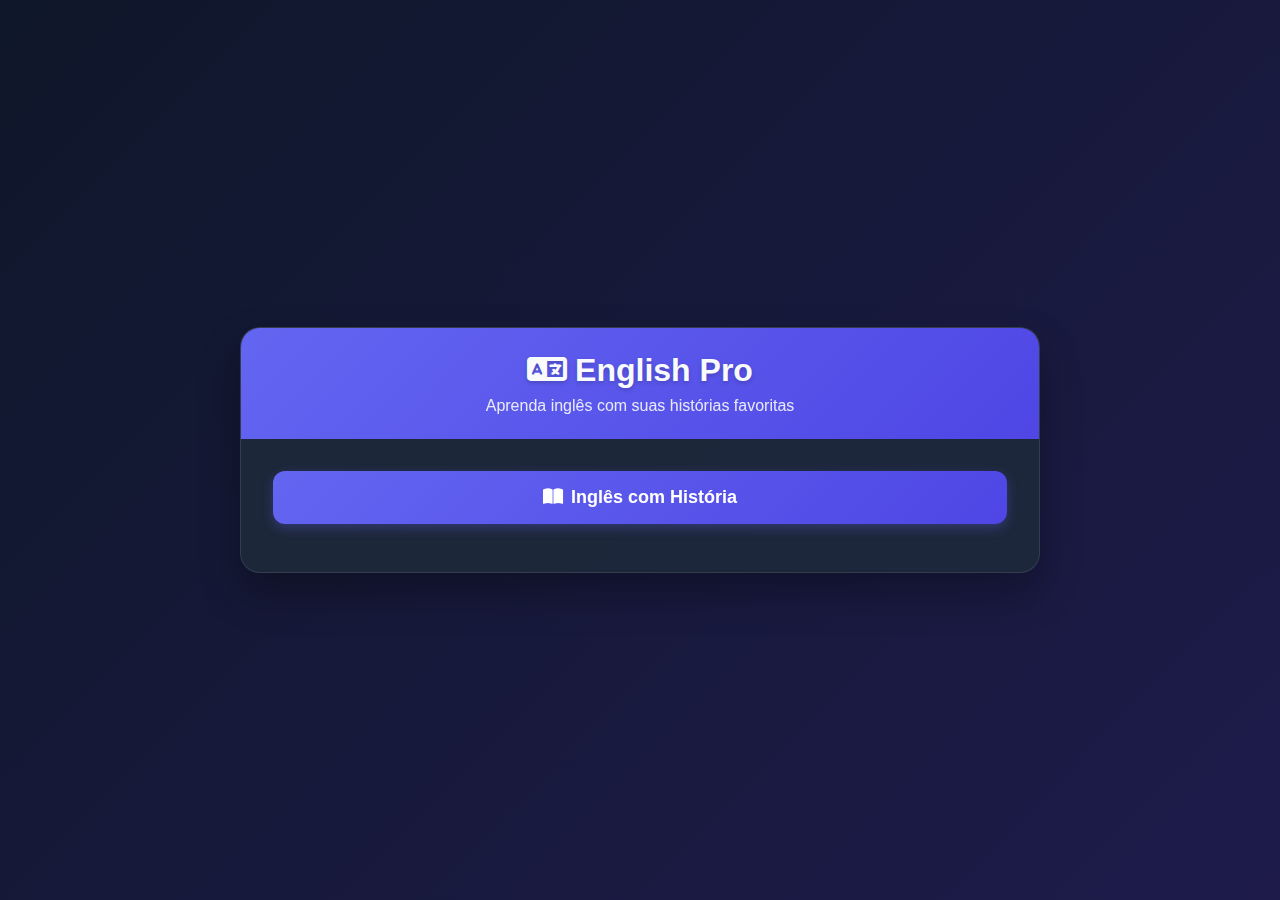
<file: backup.html>
<!DOCTYPE html>
<html lang="pt-BR">
<head>
  <meta charset="UTF-8" />
  <meta name="viewport" content="width=device-width, initial-scale=1.0" />
  <title>English Pro - Aprenda com Histórias</title>
  <link rel="stylesheet" href="https://cdnjs.cloudflare.com/ajax/libs/font-awesome/6.4.0/css/all.min.css">
  <style>
    * {
      margin: 0;
      padding: 0;
      box-sizing: border-box;
    }
    :root {
      --primary: #6366f1;
      --primary-dark: #4f46e5;
      --secondary: #f59e0b;
      --secondary-dark: #d97706;
      --dark: #1e293b;
      --darker: #0f172a;
      --light: #f8fafc;
      --gray: #64748b;
      --success: #10b981;
      --error: #ef4444;
      --warning: #f59e0b;
    }
    body {
      font-family: 'Segoe UI', Tahoma, Geneva, Verdana, sans-serif;
      background: linear-gradient(135deg, var(--darker), #1e1b4b);
      color: var(--light);
      min-height: 100vh;
      display: flex;
      justify-content: center;
      align-items: center;
      padding: 16px;
    }
    .container {
      width: 100%;
      max-width: 800px;
      background-color: rgba(30, 41, 59, 0.9);
      backdrop-filter: blur(10px);
      border-radius: 20px;
      overflow: hidden;
      box-shadow: 0 20px 40px rgba(0, 0, 0, 0.3);
      border: 1px solid rgba(255, 255, 255, 0.1);
    }
    .header {
      background: linear-gradient(135deg, var(--primary), var(--primary-dark));
      padding: 24px;
      text-align: center;
      position: relative;
    }
    .header h1 {
      font-size: 32px;
      font-weight: 800;
      margin-bottom: 8px;
      text-shadow: 0 2px 4px rgba(0, 0, 0, 0.2);
    }
    .header p {
      font-size: 16px;
      opacity: 0.9;
    }
    .content {
      padding: 32px;
    }
    .btn {
      display: block;
      width: 100%;
      padding: 16px 24px;
      border: none;
      border-radius: 12px;
      font-size: 18px;
      font-weight: 600;
      cursor: pointer;
      transition: all 0.3s ease;
      text-align: center;
      margin-bottom: 16px;
      position: relative;
      overflow: hidden;
    }
    .btn::after {
      content: '';
      position: absolute;
      top: 0;
      left: -100%;
      width: 100%;
      height: 100%;
      background: linear-gradient(90deg, transparent, rgba(255,255,255,0.2), transparent);
      transition: left 0.5s;
    }
    .btn:hover::after {
      left: 100%;
    }
    .btn-primary {
      background: linear-gradient(135deg, var(--primary), var(--primary-dark));
      color: white;
      box-shadow: 0 4px 12px rgba(99, 102, 241, 0.3);
    }
    .btn-primary:hover {
      transform: translateY(-2px);
      box-shadow: 0 6px 16px rgba(99, 102, 241, 0.4);
    }
    .btn-secondary {
      background: linear-gradient(135deg, var(--secondary), var(--secondary-dark));
      color: var(--darker);
      box-shadow: 0 4px 12px rgba(245, 158, 11, 0.3);
    }
    .btn-secondary:hover {
      transform: translateY(-2px);
      box-shadow: 0 6px 16px rgba(245, 158, 11, 0.4);
    }
    .btn-outline {
      background: transparent;
      border: 2px solid var(--primary);
      color: var(--primary);
    }
    .btn-outline:hover {
      background: var(--primary);
      color: white;
    }
    .btn-small {
      padding: 12px 20px;
      font-size: 16px;
      width: auto;
      display: inline-block;
      margin-right: 12px;
    }
    .chapters-grid {
      display: grid;
      grid-template-columns: repeat(auto-fill, minmax(200px, 1fr));
      gap: 16px;
      margin-top: 24px;
    }
    .chapter-card {
      background: rgba(30, 41, 59, 0.7);
      border-radius: 12px;
      padding: 20px;
      text-align: center;
      cursor: pointer;
      transition: all 0.3s ease;
      border: 1px solid rgba(255, 255, 255, 0.1);
    }
    .chapter-card:hover {
      transform: translateY(-4px);
      box-shadow: 0 8px 20px rgba(0, 0, 0, 0.2);
      border-color: var(--primary);
    }
    .chapter-number {
      font-size: 14px;
      color: var(--gray);
      margin-bottom: 8px;
    }
    .chapter-title {
      font-size: 18px;
      font-weight: 600;
      margin-bottom: 12px;
    }
    .chapter-stats {
      display: flex;
      justify-content: space-between;
      font-size: 12px;
      color: var(--gray);
    }
    .question-container {
      background: rgba(30, 41, 59, 0.7);
      border-radius: 16px;
      padding: 24px;
      margin-bottom: 24px;
      border: 1px solid rgba(255, 255, 255, 0.1);
    }
    .question-header {
      display: flex;
      justify-content: space-between;
      align-items: center;
      margin-bottom: 20px;
    }
    .question-number {
      font-size: 14px;
      color: var(--gray);
    }
    .progress-bar {
      height: 6px;
      background: rgba(255, 255, 255, 0.1);
      border-radius: 3px;
      overflow: hidden;
      margin-bottom: 20px;
    }
    .progress {
      height: 100%;
      background: linear-gradient(90deg, var(--primary), var(--secondary));
      transition: width 0.5s ease;
    }
    .question-text {
      font-size: 20px;
      font-weight: 600;
      text-align: center;
      margin-bottom: 24px;
      line-height: 1.5;
      padding: 16px;
      background: rgba(15, 23, 42, 0.5);
      border-radius: 12px;
    }
    .input-container {
      margin-bottom: 24px;
    }
    .answer-input {
      width: 100%;
      padding: 16px 20px;
      border: 2px solid rgba(255, 255, 255, 0.1);
      border-radius: 12px;
      background: rgba(15, 23, 42, 0.5);
      color: white;
      font-size: 18px;
      transition: all 0.3s ease;
    }
    .answer-input:focus {
      outline: none;
      border-color: var(--primary);
      box-shadow: 0 0 0 3px rgba(99, 102, 241, 0.2);
    }
    .feedback-container {
      background: rgba(15, 23, 42, 0.7);
      border-radius: 12px;
      padding: 20px;
      margin-top: 20px;
      border-left: 4px solid var(--primary);
    }
    .feedback-title {
      font-size: 18px;
      font-weight: 600;
      margin-bottom: 16px;
      display: flex;
      align-items: center;
      gap: 8px;
    }
    .correct-answer {
      font-size: 18px;
      font-weight: 600;
      color: var(--success);
      margin-bottom: 16px;
      padding: 12px;
      background: rgba(16, 185, 129, 0.1);
      border-radius: 8px;
    }
    .vocab-section {
      margin-top: 20px;
    }
    .vocab-title {
      font-size: 16px;
      font-weight: 600;
      margin-bottom: 12px;
      color: var(--secondary);
    }
    .vocab-table {
      width: 100%;
      border-collapse: collapse;
      font-size: 14px;
    }
    .vocab-table th, .vocab-table td {
      padding: 10px 12px;
      text-align: left;
      border-bottom: 1px solid rgba(255, 255, 255, 0.1);
    }
    .vocab-table th {
      color: var(--gray);
      font-weight: 500;
    }
    .word-feedback {
      margin: 16px 0;
      padding: 16px;
      background: rgba(15, 23, 42, 0.5);
      border-radius: 8px;
    }
    .word-feedback-title {
      font-size: 16px;
      font-weight: 600;
      margin-bottom: 12px;
      color: var(--secondary);
    }
    .word-feedback-content {
      display: flex;
      flex-wrap: wrap;
      gap: 8px;
    }
    .word-bubble {
      padding: 8px 12px;
      border-radius: 20px;
      font-size: 14px;
      font-weight: 500;
    }
    .word-correct {
      background: rgba(16, 185, 129, 0.2);
      color: var(--success);
      border: 1px solid var(--success);
    }
    .word-wrong-position {
      background: rgba(245, 158, 11, 0.2);
      color: var(--warning);
      border: 1px solid var(--warning);
    }
    .word-incorrect {
      background: rgba(239, 68, 68, 0.2);
      color: var(--error);
      border: 1px solid var(--error);
    }
    .word-missing {
      background: rgba(100, 116, 139, 0.2);
      color: var(--gray);
      border: 1px solid var(--gray);
      text-decoration: line-through;
    }
    .retry-container {
      text-align: center;
      margin-top: 20px;
      padding: 16px;
      background: rgba(245, 158, 11, 0.1);
      border-radius: 8px;
      border-left: 4px solid var(--warning);
    }
    .retry-message {
      font-size: 16px;
      margin-bottom: 12px;
      color: var(--warning);
    }
    .hidden {
      display: none !important;
    }
    .text-center {
      text-align: center;
    }
    .mt-4 {
      margin-top: 24px;
    }
    .mb-4 {
      margin-bottom: 24px;
    }
    .icon {
      margin-right: 8px;
    }
    .score-display {
      text-align: center;
      padding: 32px;
    }
    .score-circle {
      width: 120px;
      height: 120px;
      border-radius: 50%;
      background: conic-gradient(var(--primary) 0%, var(--dark) 0%);
      display: flex;
      align-items: center;
      justify-content: center;
      margin: 0 auto 24px;
      position: relative;
    }
    .score-circle::before {
      content: '';
      position: absolute;
      width: 100px;
      height: 100px;
      background: var(--darker);
      border-radius: 50%;
    }
    .score-value {
      position: relative;
      z-index: 1;
      font-size: 28px;
      font-weight: 700;
    }
    .completion-message {
      font-size: 24px;
      font-weight: 700;
      margin-bottom: 16px;
    }
    .stats {
      display: flex;
      justify-content: space-around;
      margin: 24px 0;
    }
    .stat {
      text-align: center;
    }
    .stat-value {
      font-size: 24px;
      font-weight: 700;
      color: var(--primary);
    }
    .stat-label {
      font-size: 14px;
      color: var(--gray);
    }
    @media (max-width: 600px) {
      .content {
        padding: 20px;
      }
      .header h1 {
        font-size: 24px;
      }
      .question-text {
        font-size: 18px;
      }
      .btn {
        padding: 14px 20px;
        font-size: 16px;
      }
      .chapters-grid {
        grid-template-columns: 1fr;
      }
    }
  </style>
</head>
<body>
  <div class="container">
    <!-- Menu Principal -->
    <div id="main-menu">
      <div class="header">
        <h1><i class="fas fa-language icon"></i>English Pro</h1>
        <p>Aprenda inglês com suas histórias favoritas</p>
      </div>
      <div class="content">
        <button id="story-mode-btn" class="btn btn-primary">
          <i class="fas fa-book-open icon"></i>Inglês com História
        </button>
      </div>
    </div>
    <!-- Seleção de Capítulo -->
    <div id="chapters-menu" class="hidden">
      <div class="header">
        <button id="back-to-main" class="btn btn-outline btn-small">
          <i class="fas fa-arrow-left icon"></i>Voltar
        </button>
        <h1><i class="fas fa-book icon"></i>Capítulos</h1>
        <p>Selecione um capítulo para praticar</p>
      </div>
      <div class="content">
        <div class="chapters-grid" id="chapters-grid">
          <!-- Capítulos serão gerados dinamicamente -->
        </div>
      </div>
    </div>
    <!-- Seleção de Nível -->
    <div id="level-menu" class="hidden">
      <div class="header">
        <button id="back-to-chapters" class="btn btn-outline btn-small">
          <i class="fas fa-arrow-left icon"></i>Voltar
        </button>
        <h1 id="chapter-level-title">Capítulo </h1>
        <p>Escolha um nível para praticar</p>
      </div>
      <div class="content" id="levels-grid">
        <!-- Níveis serão gerados dinamicamente -->
      </div>
    </div>
    <!-- Seleção de Modo de Prática -->
    <div id="practice-mode-menu" class="hidden">
      <div class="header">
        <button id="back-to-levels" class="btn btn-outline btn-small">
          <i class="fas fa-arrow-left icon"></i>Voltar
        </button>
        <h1 id="chapter-practice-title">Nível </h1>
        <p>Selecione o modo de prática</p>
      </div>
      <div class="content">
        <button id="easy-practice-btn" class="btn btn-primary">
          <i class="fas fa-star icon"></i>Prática Fácil
          <br><small>Traduza do Inglês para Português</small>
        </button>
        <button id="hard-practice-btn" class="btn btn-secondary">
          <i class="fas fa-fire icon"></i>Prática Difícil
          <br><small>Traduza do Português para Inglês</small>
        </button>
      </div>
    </div>
    <!-- Tela de Questões -->
    <div id="quiz-screen" class="hidden">
      <div class="header">
        <button id="back-to-practice" class="btn btn-outline btn-small">
          <i class="fas fa-arrow-left icon"></i>Voltar
        </button>
        <h1 id="quiz-title">Prática</h1>
        <p id="quiz-subtitle">Traduza a frase abaixo</p>
      </div>
      <div class="content">
        <div class="question-container">
          <div class="question-header">
            <div class="question-number" id="question-number">Questão 1 de 5</div>
            <div class="question-stats" id="question-stats">Acertos: 0 | Erros: 0</div>
          </div>
          <div class="progress-bar">
            <div class="progress" id="progress-bar" style="width: 0%"></div>
          </div>
          <div class="question-text" id="question-text"></div>
          <div class="input-container">
            <input type="text" class="answer-input" id="answer-input" placeholder="Digite sua tradução aqui...">
          </div>
          <button id="submit-answer" class="btn btn-primary">Verificar Resposta</button>
          <button id="skip-button" class="btn btn-outline mt-4">Pular Frase</button>
        </div>
        <div id="feedback-area" class="feedback-container hidden">
          <div class="feedback-title">
            <i class="fas fa-info-circle" id="feedback-icon"></i>
            <span id="feedback-title-text">Feedback</span>
          </div>
          <div class="correct-answer" id="correct-answer"></div>
          <div id="word-feedback-area" class="word-feedback hidden">
            <div class="word-feedback-title">
              <i class="fas fa-spell-check icon"></i>Análise das Palavras:
            </div>
            <div class="word-feedback-content" id="word-feedback-content">
              <!-- Conteúdo gerado dinamicamente -->
            </div>
          </div>
          <div id="retry-container" class="retry-container hidden">
            <div class="retry-message">
              <i class="fas fa-redo-alt icon"></i>Tente novamente corrigindo as palavras destacadas
            </div>
            <button id="retry-button" class="btn btn-primary btn-small">Tentar Novamente</button>
          </div>
          <div class="vocab-section">
            <div class="vocab-title">
              <i class="fas fa-book icon"></i>Tradução das Palavras
            </div>
            <table class="vocab-table" id="vocab-table">
              <!-- Conteúdo gerado dinamicamente -->
            </table>
          </div>
          <button id="next-question" class="btn btn-primary mt-4">Próxima Questão</button>
        </div>
      </div>
    </div>
    <!-- Tela de Resultados -->
    <div id="results-screen" class="hidden">
      <div class="header">
        <h1><i class="fas fa-trophy icon"></i>Resultados</h1>
        <p id="results-subtitle">Desempenho no capítulo</p>
      </div>
      <div class="content">
        <div class="score-display">
          <div class="score-circle" id="score-circle">
            <div class="score-value" id="score-value">0%</div>
          </div>
          <div class="completion-message" id="completion-message">Parabéns!</div>
          <div class="stats">
            <div class="stat">
              <div class="stat-value" id="correct-answers">0</div>
              <div class="stat-label">Acertos</div>
            </div>
            <div class="stat">
              <div class="stat-value" id="wrong-answers">0</div>
              <div class="stat-label">Erros</div>
            </div>
            <div class="stat">
              <div class="stat-value" id="completion-rate">0%</div>
              <div class="stat-label">Concluído</div>
            </div>
          </div>
          <button id="restart-practice" class="btn btn-primary">Refazer Prática</button>
          <button id="back-to-chapters-from-results" class="btn btn-outline mt-4">Voltar aos Capítulos</button>
        </div>
      </div>
    </div>
  </div>
<script>
    // Dados organizados por capítulo e nível
const CHAPTERS = [
  {
    id: 1,
    title: "Chapter 001",
    description: "Rotina Matinal",
    levels: [
      {
        id: 1,
        name: "Nível 1",
        description: "Acordando",
        estimatedTime: "~1 minuto",
        phrases: [
          { 
            english: "Good morning! Time to wake up.", 
            portuguese: "Bom dia! Hora de acordar.", 
            alternativeTranslations: [
              "Bom dia! É hora de levantar.",
              "Bom dia! Hora de despertar."
            ],
            wordByWord: [
              { english: "Good morning", portuguese: "Bom dia" },
              { english: "Time to", portuguese: "Hora de" },
              { english: "wake up", portuguese: "acordar" }
            ]
          },
          { 
            english: "I need to turn off the alarm.", 
            portuguese: "Eu preciso desligar o alarme.", 
            alternativeTranslations: [
              "Preciso desativar o despertador.",
              "Tenho que desligar o alarme."
            ],
            wordByWord: [
              { english: "I", portuguese: "Eu" },
              { english: "need to", portuguese: "preciso" },
              { english: "turn off", portuguese: "desligar" },
              { english: "the alarm", portuguese: "o alarme" }
            ]
          },
          { 
            english: "It's still dark outside.", 
            portuguese: "Ainda está escuro lá fora.", 
            alternativeTranslations: [
              "Ainda está escuro do lado de fora.",
              "Lá fora ainda está escuro."
            ],
            wordByWord: [
              { english: "It's", portuguese: "Está" },
              { english: "still", portuguese: "ainda" },
              { english: "dark", portuguese: "escuro" },
              { english: "outside", portuguese: "lá fora" }
            ]
          },
          { 
            english: "I should get out of bed now.", 
            portuguese: "Eu deveria sair da cama agora.", 
            alternativeTranslations: [
              "Deveria levantar da cama agora.",
              "Preciso sair da cama agora."
            ],
            wordByWord: [
              { english: "I", portuguese: "Eu" },
              { english: "should", portuguese: "deveria" },
              { english: "get out of", portuguese: "sair da" },
              { english: "bed", portuguese: "cama" },
              { english: "now", portuguese: "agora" }
            ]
          },
          { 
            english: "My body feels so heavy.", 
            portuguese: "Meu corpo está tão pesado.", 
            alternativeTranslations: [
              "Meu corpo parece tão pesado.",
              "Estou me sentindo tão pesado."
            ],
            wordByWord: [
              { english: "My", portuguese: "Meu" },
              { english: "body", portuguese: "corpo" },
              { english: "feels", portuguese: "está" },
              { english: "so", portuguese: "tão" },
              { english: "heavy", portuguese: "pesado" }
            ]
          }
        ]
      },
      {
        id: 2,
        name: "Nível 2",
        description: "Preparando-se",
        estimatedTime: "~1 minuto",
        phrases: [
          { 
            english: "I'll take a quick shower before breakfast.", 
            portuguese: "Vou tomar um banho rápido antes do café da manhã.", 
            alternativeTranslations: [
              "Tomarei um banho rápido antes de tomar café.",
              "Vou me banhar rapidamente antes do café.",
              "Eu vou tomar um banho rápido antes do café da manhã."
            ],
            wordByWord: [
              { english: "I'll", portuguese: "Vou" },
              { english: "take", portuguese: "tomar" },
              { english: "a quick", portuguese: "um rápido" },
              { english: "shower", portuguese: "banho" },
              { english: "before", portuguese: "antes do" },
              { english: "breakfast", portuguese: "café da manhã" }
            ]
          },
          { 
            english: "Where did I put my toothbrush?", 
            portuguese: "Onde eu coloquei minha escova de dentes?", 
            alternativeTranslations: [
              "Onde deixei minha escova de dente?",
              "Onde está minha escova dental?"
            ],
            wordByWord: [
              { english: "Where", portuguese: "Onde" },
              { english: "did I", portuguese: "eu" },
              { english: "put", portuguese: "coloquei" },
              { english: "my", portuguese: "minha" },
              { english: "toothbrush", portuguese: "escova de dentes" }
            ]
          },
          { 
            english: "The water is too cold this morning.", 
            portuguese: "A água está muito fria esta manhã.", 
            alternativeTranslations: [
              "A água está gelada demais hoje de manhã.",
              "Está muito fria a água nesta manhã."
            ],
            wordByWord: [
              { english: "The", portuguese: "A" },
              { english: "water", portuguese: "água" },
              { english: "is", portuguese: "está" },
              { english: "too", portuguese: "muito" },
              { english: "cold", portuguese: "fria" },
              { english: "this morning", portuguese: "esta manhã" }
            ]
          },
          { 
            english: "I need to choose what to wear today.", 
            portuguese: "Eu preciso escolher o que vestir hoje.", 
            alternativeTranslations: [
              "Preciso decidir o que vou usar hoje.",
              "Tenho que escolher minha roupa de hoje."
            ],
            wordByWord: [
              { english: "I", portuguese: "Eu" },
              { english: "need to", portuguese: "preciso" },
              { english: "choose", portuguese: "escolher" },
              { english: "what to", portuguese: "o que" },
              { english: "wear", portuguese: "vestir" },
              { english: "today", portuguese: "hoje" }
            ]
          },
          { 
            english: "My favorite shirt is still in the laundry.", 
            portuguese: "Minha camisa favorita ainda está na lavanderia.", 
            alternativeTranslations: [
              "Minha camisa preferida ainda está suja.",
              "Minha blusa favorita ainda está para lavar."
            ],
            wordByWord: [
              { english: "My", portuguese: "Minha" },
              { english: "favorite", portuguese: "favorita" },
              { english: "shirt", portuguese: "camisa" },
              { english: "is", portuguese: "está" },
              { english: "still", portuguese: "ainda" },
              { english: "in the laundry", portuguese: "na lavanderia" }
            ]
          }
        ]
      },
      {
        id: 3,
        name: "Nível 3",
        description: "Saindo de casa",
        estimatedTime: "~1 minuto",
        phrases: [
          { 
            english: "I can't find my keys anywhere!", 
            portuguese: "Não consigo encontrar minhas chaves em lugar nenhum!", 
            alternativeTranslations: [
              "Não acho minhas chaves em lugar algum!",
              "Não encontro as chaves em nenhum lugar!",
              "Eu não consigo encontrar minhas chaves em lugar nenhum!"
            ],
            wordByWord: [
              { english: "I", portuguese: "Eu" },
              { english: "can't", portuguese: "não consigo" },
              { english: "find", portuguese: "encontrar" },
              { english: "my", portuguese: "minhas" },
              { english: "keys", portuguese: "chaves" },
              { english: "anywhere", portuguese: "em lugar nenhum" }
            ]
          },
          { 
            english: "Did I leave them on the kitchen counter?", 
            portuguese: "Será que deixei elas no balcão da cozinha?", 
            alternativeTranslations: [
              "Eu as deixei na bancada da cozinha?",
              "Deixei elas em cima do balcão da cozinha?"
            ],
            wordByWord: [
              { english: "Did I", portuguese: "Será que" },
              { english: "leave", portuguese: "deixei" },
              { english: "them", portuguese: "elas" },
              { english: "on", portuguese: "no" },
              { english: "the kitchen", portuguese: "da cozinha" },
              { english: "counter", portuguese: "balcão" }
            ]
          },
          { 
            english: "Oh no! I'm going to be late for work!", 
            portuguese: "Oh não! Vou me atrasar para o trabalho!", 
            alternativeTranslations: [
              "Ah não! Vou chegar atrasado no trabalho!",
              "Caramba! Vou atrasar pro serviço!",
              "Oh não! Eu vou me atrasar para o trabalho!"
            ],
            wordByWord: [
              { english: "Oh no", portuguese: "Oh não" },
              { english: "I'm going to", portuguese: "Vou" },
              { english: "be late", portuguese: "me atrasar" },
              { english: "for", portuguese: "para o" },
              { english: "work", portuguese: "trabalho" }
            ]
          },
          { 
            english: "Maybe I should take the bus instead of walking.", 
            portuguese: "Talvez eu devesse pegar o ônibus em vez de caminhar.", 
            alternativeTranslations: [
              "Talvez seja melhor ir de ônibus ao invés de ir a pé.",
              "Será que devo pegar o ônibus ao invés de andar?"
            ],
            wordByWord: [
              { english: "Maybe", portuguese: "Talvez" },
              { english: "I", portuguese: "eu" },
              { english: "should", portuguese: "devesse" },
              { english: "take", portuguese: "pegar" },
              { english: "the bus", portuguese: "o ônibus" },
              { english: "instead of", portuguese: "em vez de" },
              { english: "walking", portuguese: "caminhar" }
            ]
          },
          { 
            english: "At least the weather looks nice today.", 
            portuguese: "Pelo menos o tempo está bonito hoje.", 
            alternativeTranslations: [
              "Ao menos o clima está agradável hoje.",
              "Pelo menos o dia está bonito."
            ],
            wordByWord: [
              { english: "At least", portuguese: "Pelo menos" },
              { english: "the", portuguese: "o" },
              { english: "weather", portuguese: "tempo" },
              { english: "looks", portuguese: "está" },
              { english: "nice", portuguese: "bonito" },
              { english: "today", portuguese: "hoje" }
            ]
          }
        ]
      }
    ]
  },
  {
    id: 2,
    title: "Chapter 002",
    description: "No Supermercado",
    levels: [
      {
        id: 1,
        name: "Nível 1",
        description: "Chegando ao mercado",
        estimatedTime: "~1 minuto",
        phrases: [
          { 
            english: "I need to buy groceries today.", 
            portuguese: "Eu preciso comprar mantimentos hoje.", 
            alternativeTranslations: [
              "Preciso fazer compras hoje.",
              "Tenho que comprar comida hoje."
            ],
            wordByWord: [
              { english: "I", portuguese: "Eu" },
              { english: "need to", portuguese: "preciso" },
              { english: "buy", portuguese: "comprar" },
              { english: "groceries", portuguese: "mantimentos" },
              { english: "today", portuguese: "hoje" }
            ]
          },
          { 
            english: "Where are the shopping carts?", 
            portuguese: "Onde estão os carrinhos de compras?", 
            alternativeTranslations: [
              "Cadê os carrinhos?",
              "Onde ficam os carrinhos de mercado?"
            ],
            wordByWord: [
              { english: "Where", portuguese: "Onde" },
              { english: "are", portuguese: "estão" },
              { english: "the", portuguese: "os" },
              { english: "shopping", portuguese: "de compras" },
              { english: "carts", portuguese: "carrinhos" }
            ]
          },
          { 
            english: "This store is very crowded.", 
            portuguese: "Esta loja está muito lotada.", 
            alternativeTranslations: [
              "Este mercado está cheio demais.",
              "Está muito cheio aqui."
            ],
            wordByWord: [
              { english: "This", portuguese: "Esta" },
              { english: "store", portuguese: "loja" },
              { english: "is", portuguese: "está" },
              { english: "very", portuguese: "muito" },
              { english: "crowded", portuguese: "lotada" }
            ]
          },
          { 
            english: "I should make a shopping list.", 
            portuguese: "Eu deveria fazer uma lista de compras.", 
            alternativeTranslations: [
              "Deveria ter feito uma lista.",
              "Preciso fazer uma lista de compras."
            ],
            wordByWord: [
              { english: "I", portuguese: "Eu" },
              { english: "should", portuguese: "deveria" },
              { english: "make", portuguese: "fazer" },
              { english: "a", portuguese: "uma" },
              { english: "shopping", portuguese: "de compras" },
              { english: "list", portuguese: "lista" }
            ]
          },
          { 
            english: "Let me check my phone.", 
            portuguese: "Deixe-me verificar meu celular.", 
            alternativeTranslations: [
              "Vou checar meu telefone.",
              "Deixa eu ver no celular."
            ],
            wordByWord: [
              { english: "Let me", portuguese: "Deixe-me" },
              { english: "check", portuguese: "verificar" },
              { english: "my", portuguese: "meu" },
              { english: "phone", portuguese: "celular" }
            ]
          }
        ]
      },
      {
        id: 2,
        name: "Nível 2",
        description: "Fazendo compras",
        estimatedTime: "~1 minuto",
        phrases: [
          { 
            english: "The vegetables look fresh today.", 
            portuguese: "Os vegetais parecem frescos hoje.", 
            alternativeTranslations: [
              "Os legumes estão com boa aparência hoje.",
              "As verduras parecem frescas hoje."
            ],
            wordByWord: [
              { english: "The", portuguese: "Os" },
              { english: "vegetables", portuguese: "vegetais" },
              { english: "look", portuguese: "parecem" },
              { english: "fresh", portuguese: "frescos" },
              { english: "today", portuguese: "hoje" }
            ]
          },
          { 
            english: "How much does this cost per kilogram?", 
            portuguese: "Quanto custa isso por quilograma?", 
            alternativeTranslations: [
              "Qual o preço por quilo?",
              "Quanto está o quilo?"
            ],
            wordByWord: [
              { english: "How much", portuguese: "Quanto" },
              { english: "does", portuguese: "" },
              { english: "this", portuguese: "isso" },
              { english: "cost", portuguese: "custa" },
              { english: "per", portuguese: "por" },
              { english: "kilogram", portuguese: "quilograma" }
            ]
          },
          { 
            english: "I can't decide between these two brands.", 
            portuguese: "Não consigo decidir entre essas duas marcas.", 
            alternativeTranslations: [
              "Não sei qual dessas duas marcas escolher.",
              "Estou em dúvida entre essas duas marcas."
            ],
            wordByWord: [
              { english: "I", portuguese: "Eu" },
              { english: "can't", portuguese: "não consigo" },
              { english: "decide", portuguese: "decidir" },
              { english: "between", portuguese: "entre" },
              { english: "these two", portuguese: "essas duas" },
              { english: "brands", portuguese: "marcas" }
            ]
          },
          { 
            english: "This one is on sale with a discount.", 
            portuguese: "Este está em promoção com desconto.", 
            alternativeTranslations: [
              "Este aqui está em oferta.",
              "Esse está com desconto."
            ],
            wordByWord: [
              { english: "This one", portuguese: "Este" },
              { english: "is", portuguese: "está" },
              { english: "on sale", portuguese: "em promoção" },
              { english: "with", portuguese: "com" },
              { english: "a discount", portuguese: "desconto" }
            ]
          },
          { 
            english: "I should buy some milk and eggs too.", 
            portuguese: "Eu deveria comprar leite e ovos também.", 
            alternativeTranslations: [
              "Preciso levar leite e ovos também.",
              "Tenho que pegar leite e ovos também."
            ],
            wordByWord: [
              { english: "I", portuguese: "Eu" },
              { english: "should", portuguese: "deveria" },
              { english: "buy", portuguese: "comprar" },
              { english: "some", portuguese: "" },
              { english: "milk", portuguese: "leite" },
              { english: "and", portuguese: "e" },
              { english: "eggs", portuguese: "ovos" },
              { english: "too", portuguese: "também" }
            ]
          }
        ]
      },
      {
        id: 3,
        name: "Nível 3",
        description: "No caixa",
        estimatedTime: "~1 minuto",
        phrases: [
          { 
            english: "Excuse me, where is the checkout line?", 
            portuguese: "Com licença, onde fica a fila do caixa?", 
            alternativeTranslations: [
              "Desculpe, onde é a fila para pagar?",
              "Por favor, onde fica o caixa?"
            ],
            wordByWord: [
              { english: "Excuse me", portuguese: "Com licença" },
              { english: "where", portuguese: "onde" },
              { english: "is", portuguese: "fica" },
              { english: "the", portuguese: "a" },
              { english: "checkout", portuguese: "do caixa" },
              { english: "line", portuguese: "fila" }
            ]
          },
          { 
            english: "Do you accept credit cards here?", 
            portuguese: "Vocês aceitam cartão de crédito aqui?", 
            alternativeTranslations: [
              "Aceita cartão de crédito?",
              "Posso pagar com cartão?"
            ],
            wordByWord: [
              { english: "Do you", portuguese: "Vocês" },
              { english: "accept", portuguese: "aceitam" },
              { english: "credit", portuguese: "de crédito" },
              { english: "cards", portuguese: "cartão" },
              { english: "here", portuguese: "aqui" }
            ]
          },
          { 
            english: "I forgot to grab something from aisle three.", 
            portuguese: "Esqueci de pegar algo do corredor três.", 
            alternativeTranslations: [
              "Me esqueci de buscar uma coisa no corredor três.",
              "Deixei de pegar algo no corredor três."
            ],
            wordByWord: [
              { english: "I", portuguese: "Eu" },
              { english: "forgot to", portuguese: "esqueci de" },
              { english: "grab", portuguese: "pegar" },
              { english: "something", portuguese: "algo" },
              { english: "from", portuguese: "do" },
              { english: "aisle", portuguese: "corredor" },
              { english: "three", portuguese: "três" }
            ]
          },
          { 
            english: "Could you please double-check the total?", 
            portuguese: "Você poderia verificar o total novamente, por favor?", 
            alternativeTranslations: [
              "Pode conferir o valor total de novo?",
              "Poderia checar o total mais uma vez?"
            ],
            wordByWord: [
              { english: "Could you", portuguese: "Você poderia" },
              { english: "please", portuguese: "por favor" },
              { english: "double-check", portuguese: "verificar novamente" },
              { english: "the", portuguese: "o" },
              { english: "total", portuguese: "total" }
            ]
          },
          { 
            english: "Thank you, have a wonderful day!", 
            portuguese: "Obrigado, tenha um dia maravilhoso!", 
            alternativeTranslations: [
              "Valeu, tenha um ótimo dia!",
              "Obrigado, bom dia!"
            ],
            wordByWord: [
              { english: "Thank you", portuguese: "Obrigado" },
              { english: "have", portuguese: "tenha" },
              { english: "a", portuguese: "um" },
              { english: "wonderful", portuguese: "maravilhoso" },
              { english: "day", portuguese: "dia" }
            ]
          }
        ]
      }
    ]
  },
  {
    id: 3,
    title: "Chapter 003",
    description: "Na Academia",
    levels: [
      {
        id: 1,
        name: "Nível 1",
        description: "Chegando",
        estimatedTime: "~1 minuto",
        phrases: [
          { 
            english: "I'm going to the gym today.", 
            portuguese: "Vou para a academia hoje.", 
            alternativeTranslations: [
              "Hoje vou treinar.",
              "Vou malhar hoje."
            ],
            wordByWord: [
              { english: "I'm going", portuguese: "Vou" },
              { english: "to", portuguese: "para" },
              { english: "the", portuguese: "a" },
              { english: "gym", portuguese: "academia" },
              { english: "today", portuguese: "hoje" }
            ]
          },
          { 
            english: "Where is my gym bag?", 
            portuguese: "Onde está minha bolsa de academia?", 
            alternativeTranslations: [
              "Cadê minha mochila de treino?",
              "Onde ficou minha bolsa de ginástica?"
            ],
            wordByWord: [
              { english: "Where", portuguese: "Onde" },
              { english: "is", portuguese: "está" },
              { english: "my", portuguese: "minha" },
              { english: "gym", portuguese: "de academia" },
              { english: "bag", portuguese: "bolsa" }
            ]
          },
          { 
            english: "I need to bring a water bottle.", 
            portuguese: "Preciso levar uma garrafa de água.", 
            alternativeTranslations: [
              "Tenho que trazer uma garrafinha de água.",
              "Devo levar água."
            ],
            wordByWord: [
              { english: "I", portuguese: "Eu" },
              { english: "need to", portuguese: "preciso" },
              { english: "bring", portuguese: "levar" },
              { english: "a", portuguese: "uma" },
              { english: "water", portuguese: "de água" },
              { english: "bottle", portuguese: "garrafa" }
            ]
          },
          { 
            english: "The gym opens at six.", 
            portuguese: "A academia abre às seis.", 
            alternativeTranslations: [
              "A academia funciona a partir das seis.",
              "O horário de abertura é às seis."
            ],
            wordByWord: [
              { english: "The", portuguese: "A" },
              { english: "gym", portuguese: "academia" },
              { english: "opens", portuguese: "abre" },
              { english: "at", portuguese: "às" },
              { english: "six", portuguese: "seis" }
            ]
          },
          { 
            english: "I hope it's not too crowded.", 
            portuguese: "Espero que não esteja muito lotado.", 
            alternativeTranslations: [
              "Tomara que não esteja cheio demais.",
              "Espero que não tenha muita gente."
            ],
            wordByWord: [
              { english: "I", portuguese: "Eu" },
              { english: "hope", portuguese: "espero" },
              { english: "it's not", portuguese: "não esteja" },
              { english: "too", portuguese: "muito" },
              { english: "crowded", portuguese: "lotado" }
            ]
          }
        ]
      },
      {
        id: 2,
        name: "Nível 2",
        description: "Treinando",
        estimatedTime: "~1 minuto",
        phrases: [
          { 
            english: "I'll start with some cardio exercises.", 
            portuguese: "Vou começar com alguns exercícios de cardio.", 
            alternativeTranslations: [
              "Começarei com exercícios aeróbicos.",
              "Vou iniciar com cardio."
            ],
            wordByWord: [
              { english: "I'll", portuguese: "Vou" },
              { english: "start", portuguese: "começar" },
              { english: "with", portuguese: "com" },
              { english: "some", portuguese: "alguns" },
              { english: "cardio", portuguese: "de cardio" },
              { english: "exercises", portuguese: "exercícios" }
            ]
          },
          { 
            english: "This treadmill is already taken.", 
            portuguese: "Esta esteira já está ocupada.", 
            alternativeTranslations: [
              "Essa esteira já tem alguém usando.",
              "Esta esteira já está sendo usada."
            ],
            wordByWord: [
              { english: "This", portuguese: "Esta" },
              { english: "treadmill", portuguese: "esteira" },
              { english: "is", portuguese: "está" },
              { english: "already", portuguese: "já" },
              { english: "taken", portuguese: "ocupada" }
            ]
          },
          { 
            english: "Can I use this machine after you?", 
            portuguese: "Posso usar este aparelho depois de você?", 
            alternativeTranslations: [
              "Posso usar esse equipamento quando você terminar?",
              "Você se importa se eu usar depois?"
            ],
            wordByWord: [
              { english: "Can I", portuguese: "Posso" },
              { english: "use", portuguese: "usar" },
              { english: "this", portuguese: "este" },
              { english: "machine", portuguese: "aparelho" },
              { english: "after", portuguese: "depois de" },
              { english: "you", portuguese: "você" }
            ]
          },
          { 
            english: "I'm feeling tired already.", 
            portuguese: "Já estou me sentindo cansado.", 
            alternativeTranslations: [
              "Já estou cansado.",
              "Estou sentindo cansaço já."
            ],
            wordByWord: [
              { english: "I'm", portuguese: "Estou" },
              { english: "feeling", portuguese: "me sentindo" },
              { english: "tired", portuguese: "cansado" },
              { english: "already", portuguese: "já" }
            ]
          },
          { 
            english: "Just two more sets to go!", 
            portuguese: "Só mais duas séries para terminar!", 
            alternativeTranslations: [
              "Faltam apenas duas séries!",
              "Só faltam mais dois sets!"
            ],
            wordByWord: [
              { english: "Just", portuguese: "Só" },
              { english: "two", portuguese: "duas" },
              { english: "more", portuguese: "mais" },
              { english: "sets", portuguese: "séries" },
              { english: "to go", portuguese: "para terminar" }
            ]
          }
        ]
      },
      {
        id: 3,
        name: "Nível 3",
        description: "Finalizando",
        estimatedTime: "~1 minuto",
        phrases: [
          { 
            english: "I need to stretch before leaving.", 
            portuguese: "Preciso me alongar antes de sair.", 
            alternativeTranslations: [
              "Tenho que fazer alongamento antes de ir.",
              "Devo alongar antes de ir embora."
            ],
            wordByWord: [
              { english: "I", portuguese: "Eu" },
              { english: "need to", portuguese: "preciso" },
              { english: "stretch", portuguese: "me alongar" },
              { english: "before", portuguese: "antes de" },
              { english: "leaving", portuguese: "sair" }
            ]
          },
          { 
            english: "My muscles are going to be sore tomorrow.", 
            portuguese: "Meus músculos vão estar doloridos amanhã.", 
            alternativeTranslations: [
              "Vou estar com dor muscular amanhã.",
              "Amanhã vou sentir dor nos músculos."
            ],
            wordByWord: [
              { english: "My", portuguese: "Meus" },
              { english: "muscles", portuguese: "músculos" },
              { english: "are going to", portuguese: "vão" },
              { english: "be", portuguese: "estar" },
              { english: "sore", portuguese: "doloridos" },
              { english: "tomorrow", portuguese: "amanhã" }
            ]
          },
          { 
            english: "That was a really intense workout!", 
            portuguese: "Esse foi um treino realmente intenso!", 
            alternativeTranslations: [
              "Foi um treino muito puxado!",
              "Que treino pesado!"
            ],
            wordByWord: [
              { english: "That", portuguese: "Esse" },
              { english: "was", portuguese: "foi" },
              { english: "a", portuguese: "um" },
              { english: "really", portuguese: "realmente" },
              { english: "intense", portuguese: "intenso" },
              { english: "workout", portuguese: "treino" }
            ]
          },
          { 
            english: "I should drink a protein shake now.", 
            portuguese: "Eu deveria tomar um shake de proteína agora.", 
            alternativeTranslations: [
              "Preciso tomar whey protein agora.",
              "Devo beber um shake proteico agora."
            ],
            wordByWord: [
              { english: "I", portuguese: "Eu" },
              { english: "should", portuguese: "deveria" },
              { english: "drink", portuguese: "tomar" },
              { english: "a", portuguese: "um" },
              { english: "protein", portuguese: "de proteína" },
              { english: "shake", portuguese: "shake" },
              { english: "now", portuguese: "agora" }
            ]
          },
          { 
            english: "See you next time, have a great day!", 
            portuguese: "Até a próxima, tenha um ótimo dia!", 
            alternativeTranslations: [
              "Até logo, bom dia!",
              "Nos vemos, tenha um excelente dia!"
            ],
            wordByWord: [
              { english: "See you", portuguese: "Até" },
              { english: "next time", portuguese: "a próxima" },
              { english: "have", portuguese: "tenha" },
              { english: "a", portuguese: "um" },
              { english: "great", portuguese: "ótimo" },
              { english: "day", portuguese: "dia" }
            ]
          }
        ]
      }
    ]
  },
  {
    id: 4,
    title: "Chapter 004",
    description: "No Restaurante",
    levels: [
      {
        id: 1,
        name: "Nível 1",
        description: "Chegando",
        estimatedTime: "~1 minuto",
        phrases: [
          { 
            english: "Good evening! Table for two, please.", 
            portuguese: "Boa noite! Mesa para dois, por favor.", 
            alternativeTranslations: [
              "Boa noite! Uma mesa para duas pessoas.",
              "Boa noite! Queremos mesa para dois."
            ],
            wordByWord: [
              { english: "Good evening", portuguese: "Boa noite" },
              { english: "Table", portuguese: "Mesa" },
              { english: "for", portuguese: "para" },
              { english: "two", portuguese: "dois" },
              { english: "please", portuguese: "por favor" }
            ]
          },
          { 
            english: "Do you have a reservation?", 
            portuguese: "Você tem uma reserva?", 
            alternativeTranslations: [
              "Vocês fizeram reserva?",
              "Tem reserva?"
            ],
            wordByWord: [
              { english: "Do you", portuguese: "Você" },
              { english: "have", portuguese: "tem" },
              { english: "a", portuguese: "uma" },
              { english: "reservation", portuguese: "reserva" }
            ]
          },
          { 
            english: "No, we don't have one.", 
            portuguese: "Não, não temos uma.", 
            alternativeTranslations: [
              "Não, não fizemos reserva.",
              "Não temos reserva."
            ],
            wordByWord: [
              { english: "No", portuguese: "Não" },
              { english: "we", portuguese: "nós" },
              { english: "don't have", portuguese: "não temos" },
              { english: "one", portuguese: "uma" }
            ]
          },
          { 
            english: "Please follow me this way.", 
            portuguese: "Por favor, me siga por aqui.", 
            alternativeTranslations: [
              "Me acompanhe, por favor.",
              "Venham comigo, por favor."
            ],
            wordByWord: [
              { english: "Please", portuguese: "Por favor" },
              { english: "follow", portuguese: "siga" },
              { english: "me", portuguese: "me" },
              { english: "this way", portuguese: "por aqui" }
            ]
          },
          { 
            english: "Here is your table.", 
            portuguese: "Aqui está sua mesa.", 
            alternativeTranslations: [
              "Esta é a mesa de vocês.",
              "Sua mesa é esta aqui."
            ],
            wordByWord: [
              { english: "Here", portuguese: "Aqui" },
              { english: "is", portuguese: "está" },
              { english: "your", portuguese: "sua" },
              { english: "table", portuguese: "mesa" }
            ]
          }
        ]
      },
      {
        id: 2,
        name: "Nível 2",
        description: "Pedindo",
        estimatedTime: "~1 minuto",
        phrases: [
          { 
            english: "Can I see the menu, please?", 
            portuguese: "Posso ver o cardápio, por favor?", 
            alternativeTranslations: [
              "Pode trazer o menu?",
              "Poderia me mostrar o cardápio?"
            ],
            wordByWord: [
              { english: "Can I", portuguese: "Posso" },
              { english: "see", portuguese: "ver" },
              { english: "the", portuguese: "o" },
              { english: "menu", portuguese: "cardápio" },
              { english: "please", portuguese: "por favor" }
            ]
          },
          { 
            english: "What do you recommend today?", 
            portuguese: "O que você recomenda hoje?", 
            alternativeTranslations: [
              "Qual é a recomendação de hoje?",
              "O que sugere para hoje?"
            ],
            wordByWord: [
              { english: "What", portuguese: "O que" },
              { english: "do you", portuguese: "você" },
              { english: "recommend", portuguese: "recomenda" },
              { english: "today", portuguese: "hoje" }
            ]
          },
          { 
            english: "I'll have the grilled chicken with salad.", 
            portuguese: "Vou querer o frango grelhado com salada.", 
            alternativeTranslations: [
              "Quero frango na grelha com salada.",
              "Vou pedir frango grelhado e salada."
            ],
            wordByWord: [
              { english: "I'll have", portuguese: "Vou querer" },
              { english: "the", portuguese: "o" },
              { english: "grilled", portuguese: "grelhado" },
              { english: "chicken", portuguese: "frango" },
              { english: "with", portuguese: "com" },
              { english: "salad", portuguese: "salada" }
            ]
          },
          { 
            english: "Would you like something to drink?", 
            portuguese: "Gostaria de algo para beber?", 
            alternativeTranslations: [
              "Quer alguma bebida?",
              "Vai querer algo para tomar?"
            ],
            wordByWord: [
              { english: "Would you", portuguese: "Gostaria" },
              { english: "like", portuguese: "de" },
              { english: "something", portuguese: "algo" },
              { english: "to", portuguese: "para" },
              { english: "drink", portuguese: "beber" }
            ]
          },
          { 
            english: "Just water with ice, thank you.", 
            portuguese: "Só água com gelo, obrigado.", 
            alternativeTranslations: [
              "Apenas água gelada, obrigado.",
              "Somente água com gelo, valeu."
            ],
            wordByWord: [
              { english: "Just", portuguese: "Só" },
              { english: "water", portuguese: "água" },
              { english: "with", portuguese: "com" },
              { english: "ice", portuguese: "gelo" },
              { english: "thank you", portuguese: "obrigado" }
            ]
          }
        ]
      },
      {
        id: 3,
        name: "Nível 3",
        description: "Finalizando",
        estimatedTime: "~1 minuto",
        phrases: [
          { 
            english: "This food tastes absolutely delicious!", 
            portuguese: "Esta comida está absolutamente deliciosa!", 
            alternativeTranslations: [
              "Essa comida está uma delícia!",
              "Que comida saborosa!"
            ],
            wordByWord: [
              { english: "This", portuguese: "Esta" },
              { english: "food", portuguese: "comida" },
              { english: "tastes", portuguese: "está" },
              { english: "absolutely", portuguese: "absolutamente" },
              { english: "delicious", portuguese: "deliciosa" }
            ]
          },
          { 
            english: "Could we get the check, please?", 
            portuguese: "Podemos pegar a conta, por favor?", 
            alternativeTranslations: [
              "Pode trazer a conta?",
              "A conta, por gentileza?"
            ],
            wordByWord: [
              { english: "Could we", portuguese: "Podemos" },
              { english: "get", portuguese: "pegar" },
              { english: "the", portuguese: "a" },
              { english: "check", portuguese: "conta" },
              { english: "please", portuguese: "por favor" }
            ]
          },
          { 
            english: "Is the service charge included?", 
            portuguese: "A taxa de serviço está incluída?", 
            alternativeTranslations: [
              "Os 10% estão inclusos?",
              "A gorjeta já está na conta?"
            ],
            wordByWord: [
              { english: "Is", portuguese: "Está" },
              { english: "the", portuguese: "a" },
              { english: "service", portuguese: "de serviço" },
              { english: "charge", portuguese: "taxa" },
              { english: "included", portuguese: "incluída" }
            ]
          },
          { 
            english: "We'll split the bill between us.", 
            portuguese: "Vamos dividir a conta entre nós.", 
            alternativeTranslations: [
              "Vamos rachar a conta.",
              "Dividiremos o valor."
            ],
            wordByWord: [
              { english: "We'll", portuguese: "Vamos" },
              { english: "split", portuguese: "dividir" },
              { english: "the", portuguese: "a" },
              { english: "bill", portuguese: "conta" },
              { english: "between", portuguese: "entre" },
              { english: "us", portuguese: "nós" }
            ]
          },
          { 
            english: "Thank you, the meal was wonderful!", 
            portuguese: "Obrigado, a refeição estava maravilhosa!", 
            alternativeTranslations: [
              "Valeu, a comida estava ótima!",
              "Obrigado, estava tudo delicioso!"
            ],
            wordByWord: [
              { english: "Thank you", portuguese: "Obrigado" },
              { english: "the", portuguese: "a" },
              { english: "meal", portuguese: "refeição" },
              { english: "was", portuguese: "estava" },
              { english: "wonderful", portuguese: "maravilhosa" }
            ]
          }
        ]
      }
    ]
  },
  {
    id: 5,
    title: "Chapter 005",
    description: "Viajando de Avião",
    levels: [
      {
        id: 1,
        name: "Nível 1",
        description: "No aeroporto",
        estimatedTime: "~1 minuto",
        phrases: [
          { 
            english: "Where is the check-in counter?", 
            portuguese: "Onde fica o balcão de check-in?", 
            alternativeTranslations: [
              "Onde é o check-in?",
              "Cadê o guichê de check-in?"
            ],
            wordByWord: [
              { english: "Where", portuguese: "Onde" },
              { english: "is", portuguese: "fica" },
              { english: "the", portuguese: "o" },
              { english: "check-in", portuguese: "de check-in" },
              { english: "counter", portuguese: "balcão" }
            ]
          },
          { 
            english: "I need to check my luggage.", 
            portuguese: "Preciso despachar minha bagagem.", 
            alternativeTranslations: [
              "Tenho que fazer check-in da mala.",
              "Preciso registrar minha mala."
            ],
            wordByWord: [
              { english: "I", portuguese: "Eu" },
              { english: "need to", portuguese: "preciso" },
              { english: "check", portuguese: "despachar" },
              { english: "my", portuguese: "minha" },
              { english: "luggage", portuguese: "bagagem" }
            ]
          },
          { 
            english: "Can I see your passport?", 
            portuguese: "Posso ver seu passaporte?", 
            alternativeTranslations: [
              "Pode me mostrar o passaporte?",
              "Seu passaporte, por favor?"
            ],
            wordByWord: [
              { english: "Can I", portuguese: "Posso" },
              { english: "see", portuguese: "ver" },
              { english: "your", portuguese: "seu" },
              { english: "passport", portuguese: "passaporte" }
            ]
          },
          { 
            english: "Here is my boarding pass.", 
            portuguese: "Aqui está meu cartão de embarque.", 
            alternativeTranslations: [
              "Este é meu boarding pass.",
              "Aqui está o bilhete de embarque."
            ],
            wordByWord: [
              { english: "Here", portuguese: "Aqui" },
              { english: "is", portuguese: "está" },
              { english: "my", portuguese: "meu" },
              { english: "boarding", portuguese: "de embarque" },
              { english: "pass", portuguese: "cartão" }
            ]
          },
          { 
            english: "What gate is my flight?", 
            portuguese: "Qual é o portão do meu voo?", 
            alternativeTranslations: [
              "Em que portão é meu voo?",
              "Qual portão de embarque?"
            ],
            wordByWord: [
              { english: "What", portuguese: "Qual" },
              { english: "gate", portuguese: "portão" },
              { english: "is", portuguese: "é" },
              { english: "my", portuguese: "do meu" },
              { english: "flight", portuguese: "voo" }
            ]
          }
        ]
      },
      {
        id: 2,
        name: "Nível 2",
        description: "No avião",
        estimatedTime: "~1 minuto",
        phrases: [
          { 
            english: "Excuse me, this is my seat.", 
            portuguese: "Com licença, este é meu assento.", 
            alternativeTranslations: [
              "Desculpe, esse é meu lugar.",
              "Perdão, esta é minha poltrona."
            ],
            wordByWord: [
              { english: "Excuse me", portuguese: "Com licença" },
              { english: "this", portuguese: "este" },
              { english: "is", portuguese: "é" },
              { english: "my", portuguese: "meu" },
              { english: "seat", portuguese: "assento" }
            ]
          },
          { 
            english: "Can you help me with my bag?", 
            portuguese: "Você pode me ajudar com minha bolsa?", 
            alternativeTranslations: [
              "Pode me dar uma mão com a mala?",
              "Consegue me ajudar com a bagagem?"
            ],
            wordByWord: [
              { english: "Can you", portuguese: "Você pode" },
              { english: "help", portuguese: "ajudar" },
              { english: "me", portuguese: "me" },
              { english: "with", portuguese: "com" },
              { english: "my", portuguese: "minha" },
              { english: "bag", portuguese: "bolsa" }
            ]
          },
          { 
            english: "Please fasten your seatbelt.", 
            portuguese: "Por favor, aperte seu cinto de segurança.", 
            alternativeTranslations: [
              "Coloque o cinto, por favor.",
              "Afivele o cinto de segurança."
            ],
            wordByWord: [
              { english: "Please", portuguese: "Por favor" },
              { english: "fasten", portuguese: "aperte" },
              { english: "your", portuguese: "seu" },
              { english: "seatbelt", portuguese: "cinto de segurança" }
            ]
          },
          { 
            english: "Would you like something to drink?", 
            portuguese: "Gostaria de algo para beber?", 
            alternativeTranslations: [
              "Quer alguma bebida?",
              "Deseja tomar algo?"
            ],
            wordByWord: [
              { english: "Would you", portuguese: "Gostaria" },
              { english: "like", portuguese: "de" },
              { english: "something", portuguese: "algo" },
              { english: "to", portuguese: "para" },
              { english: "drink", portuguese: "beber" }
            ]
          },
          { 
            english: "I'll have orange juice, please.", 
            portuguese: "Vou querer suco de laranja, por favor.", 
            alternativeTranslations: [
              "Quero suco de laranja.",
              "Suco de laranja, por gentileza."
            ],
            wordByWord: [
              { english: "I'll have", portuguese: "Vou querer" },
              { english: "orange", portuguese: "de laranja" },
              { english: "juice", portuguese: "suco" },
              { english: "please", portuguese: "por favor" }
            ]
          }
        ]
      },
      {
        id: 3,
        name: "Nível 3",
        description: "Durante o voo",
        estimatedTime: "~1 minuto",
        phrases: [
          { 
            english: "I'm feeling a bit airsick.", 
            portuguese: "Estou me sentindo um pouco enjoado.", 
            alternativeTranslations: [
              "Estou com um pouco de enjoo.",
              "Estou passando mal no avião."
            ],
            wordByWord: [
              { english: "I'm", portuguese: "Estou" },
              { english: "feeling", portuguese: "me sentindo" },
              { english: "a bit", portuguese: "um pouco" },
              { english: "airsick", portuguese: "enjoado" }
            ]
          },
          { 
            english: "Could I have a blanket and pillow?", 
            portuguese: "Poderia me dar um cobertor e travesseiro?", 
            alternativeTranslations: [
              "Pode trazer uma manta e almofada?",
              "Tem cobertor e travesseiro disponível?"
            ],
            wordByWord: [
              { english: "Could I", portuguese: "Poderia" },
              { english: "have", portuguese: "me dar" },
              { english: "a", portuguese: "um" },
              { english: "blanket", portuguese: "cobertor" },
              { english: "and", portuguese: "e" },
              { english: "pillow", portuguese: "travesseiro" }
            ]
          },
          { 
            english: "How much longer until we land?", 
            portuguese: "Quanto tempo falta até aterrisarmos?", 
            alternativeTranslations: [
              "Falta quanto para pousar?",
              "Quanto tempo até chegarmos?"
            ],
            wordByWord: [
              { english: "How much", portuguese: "Quanto" },
              { english: "longer", portuguese: "tempo falta" },
              { english: "until", portuguese: "até" },
              { english: "we", portuguese: "" },
              { english: "land", portuguese: "aterrisarmos" }
            ]
          },
          { 
            english: "We're experiencing some turbulence.", 
            portuguese: "Estamos passando por alguma turbulência.", 
            alternativeTranslations: [
              "Há turbulência no momento.",
              "Estamos enfrentando turbulência."
            ],
            wordByWord: [
              { english: "We're", portuguese: "Estamos" },
              { english: "experiencing", portuguese: "passando por" },
              { english: "some", portuguese: "alguma" },
              { english: "turbulence", portuguese: "turbulência" }
            ]
          },
          { 
            english: "Please remain seated until the sign turns off.", 
            portuguese: "Por favor, permaneça sentado até o sinal apagar.", 
            alternativeTranslations: [
              "Fique sentado até o aviso desligar.",
              "Mantenha-se no assento até a luz apagar."
            ],
            wordByWord: [
              { english: "Please", portuguese: "Por favor" },
              { english: "remain", portuguese: "permaneça" },
              { english: "seated", portuguese: "sentado" },
              { english: "until", portuguese: "até" },
              { english: "the sign", portuguese: "o sinal" },
              { english: "turns off", portuguese: "apagar" }
            ]
          }
        ]
      }
    ]
  },
  {
    id: 6,
    title: "Chapter 006",
    description: "No Trabalho",
    levels: [
      {
        id: 1,
        name: "Nível 1",
        description: "Chegando",
        estimatedTime: "~1 minuto",
        phrases: [
          { 
            english: "Good morning, everyone!", 
            portuguese: "Bom dia a todos!", 
            alternativeTranslations: [
              "Bom dia, pessoal!",
              "Bom dia, galera!"
            ],
            wordByWord: [
              { english: "Good morning", portuguese: "Bom dia" },
              { english: "everyone", portuguese: "a todos" }
            ]
          },
          { 
            english: "Did you have a good weekend?", 
            portuguese: "Você teve um bom fim de semana?", 
            alternativeTranslations: [
              "Como foi seu final de semana?",
              "O fim de semana foi bom?"
            ],
            wordByWord: [
              { english: "Did you", portuguese: "Você" },
              { english: "have", portuguese: "teve" },
              { english: "a", portuguese: "um" },
              { english: "good", portuguese: "bom" },
              { english: "weekend", portuguese: "fim de semana" }
            ]
          },
          { 
            english: "I have a meeting at ten.", 
            portuguese: "Tenho uma reunião às dez.", 
            alternativeTranslations: [
              "Tenho meeting às dez horas.",
              "Às dez tenho reunião."
            ],
            wordByWord: [
              { english: "I", portuguese: "Eu" },
              { english: "have", portuguese: "tenho" },
              { english: "a", portuguese: "uma" },
              { english: "meeting", portuguese: "reunião" },
              { english: "at", portuguese: "às" },
              { english: "ten", portuguese: "dez" }
            ]
          },
          { 
            english: "Let me check my calendar.", 
            portuguese: "Deixe-me verificar minha agenda.", 
            alternativeTranslations: [
              "Vou checar meu calendário.",
              "Deixa eu ver na agenda."
            ],
            wordByWord: [
              { english: "Let me", portuguese: "Deixe-me" },
              { english: "check", portuguese: "verificar" },
              { english: "my", portuguese: "minha" },
              { english: "calendar", portuguese: "agenda" }
            ]
          },
          { 
            english: "I need to finish this report.", 
            portuguese: "Preciso terminar este relatório.", 
            alternativeTranslations: [
              "Tenho que finalizar esse relatório.",
              "Devo concluir este relatório."
            ],
            wordByWord: [
              { english: "I", portuguese: "Eu" },
              { english: "need to", portuguese: "preciso" },
              { english: "finish", portuguese: "terminar" },
              { english: "this", portuguese: "este" },
              { english: "report", portuguese: "relatório" }
            ]
          }
        ]
      },
      {
        id: 2,
        name: "Nível 2",
        description: "Durante o expediente",
        estimatedTime: "~1 minuto",
        phrases: [
          { 
            english: "Can you send me that file by email?", 
            portuguese: "Você pode me enviar aquele arquivo por email?", 
            alternativeTranslations: [
              "Pode mandar esse arquivo por e-mail?",
              "Consegue me passar o arquivo via email?"
            ],
            wordByWord: [
              { english: "Can you", portuguese: "Você pode" },
              { english: "send", portuguese: "enviar" },
              { english: "me", portuguese: "me" },
              { english: "that", portuguese: "aquele" },
              { english: "file", portuguese: "arquivo" },
              { english: "by", portuguese: "por" },
              { english: "email", portuguese: "email" }
            ]
          },
          { 
            english: "I'm working on the presentation right now.", 
            portuguese: "Estou trabalhando na apresentação agora mesmo.", 
            alternativeTranslations: [
              "Estou fazendo a apresentação neste momento.",
              "Estou preparando o slide agora."
            ],
            wordByWord: [
              { english: "I'm", portuguese: "Estou" },
              { english: "working on", portuguese: "trabalhando na" },
              { english: "the", portuguese: "a" },
              { english: "presentation", portuguese: "apresentação" },
              { english: "right now", portuguese: "agora mesmo" }
            ]
          },
          { 
            english: "Could we reschedule the meeting?", 
            portuguese: "Poderíamos remarcar a reunião?", 
            alternativeTranslations: [
              "Dá para reagendar o meeting?",
              "Podemos mudar o horário da reunião?"
            ],
            wordByWord: [
              { english: "Could we", portuguese: "Poderíamos" },
              { english: "reschedule", portuguese: "remarcar" },
              { english: "the", portuguese: "a" },
              { english: "meeting", portuguese: "reunião" }
            ]
          },
          { 
            english: "I'll be out of the office tomorrow.", 
            portuguese: "Estarei fora do escritório amanhã.", 
            alternativeTranslations: [
              "Não estarei no escritório amanhã.",
              "Amanhã não venho ao trabalho."
            ],
            wordByWord: [
              { english: "I'll be", portuguese: "Estarei" },
              { english: "out of", portuguese: "fora do" },
              { english: "the", portuguese: "" },
              { english: "office", portuguese: "escritório" },
              { english: "tomorrow", portuguese: "amanhã" }
            ]
          },
          { 
            english: "Let's take a coffee break.", 
            portuguese: "Vamos fazer uma pausa para o café.", 
            alternativeTranslations: [
              "Bora tomar um café.",
              "Vamos dar um tempo para o café."
            ],
            wordByWord: [
              { english: "Let's", portuguese: "Vamos" },
              { english: "take", portuguese: "fazer" },
              { english: "a", portuguese: "uma" },
              { english: "coffee", portuguese: "para o café" },
              { english: "break", portuguese: "pausa" }
            ]
          }
        ]
      },
      {
        id: 3,
        name: "Nível 3",
        description: "Finalizando o dia",
        estimatedTime: "~1 minuto",
        phrases: [
          { 
            english: "I need to wrap up a few things before leaving.", 
            portuguese: "Preciso finalizar algumas coisas antes de sair.", 
            alternativeTranslations: [
              "Tenho que terminar umas coisas antes de ir.",
              "Preciso concluir algumas tarefas antes de ir embora."
            ],
            wordByWord: [
              { english: "I", portuguese: "Eu" },
              { english: "need to", portuguese: "preciso" },
              { english: "wrap up", portuguese: "finalizar" },
              { english: "a few", portuguese: "algumas" },
              { english: "things", portuguese: "coisas" },
              { english: "before", portuguese: "antes de" },
              { english: "leaving", portuguese: "sair" }
            ]
          },
          { 
            english: "Don't forget to save your work.", 
            portuguese: "Não esqueça de salvar seu trabalho.", 
            alternativeTranslations: [
              "Lembre-se de salvar o arquivo.",
              "Não se esqueça de gravar o trabalho."
            ],
            wordByWord: [
              { english: "Don't", portuguese: "Não" },
              { english: "forget to", portuguese: "esqueça de" },
              { english: "save", portuguese: "salvar" },
              { english: "your", portuguese: "seu" },
              { english: "work", portuguese: "trabalho" }
            ]
          },
          { 
            english: "I'll finish this tomorrow morning first thing.", 
            portuguese: "Vou terminar isso amanhã de manhã logo de cara.", 
            alternativeTranslations: [
              "Termino isso amanhã cedo em primeiro lugar.",
              "Primeira coisa amanhã é finalizar isso."
            ],
            wordByWord: [
              { english: "I'll", portuguese: "Vou" },
              { english: "finish", portuguese: "terminar" },
              { english: "this", portuguese: "isso" },
              { english: "tomorrow", portuguese: "amanhã" },
              { english: "morning", portuguese: "de manhã" },
              { english: "first thing", portuguese: "logo de cara" }
            ]
          },
          { 
            english: "Have a great evening, see you tomorrow!", 
            portuguese: "Tenha uma ótima noite, até amanhã!", 
            alternativeTranslations: [
              "Boa noite, nos vemos amanhã!",
              "Até amanhã, boa noite!"
            ],
            wordByWord: [
              { english: "Have", portuguese: "Tenha" },
              { english: "a", portuguese: "uma" },
              { english: "great", portuguese: "ótima" },
              { english: "evening", portuguese: "noite" },
              { english: "see you", portuguese: "até" },
              { english: "tomorrow", portuguese: "amanhã" }
            ]
          },
          { 
            english: "Don't work too late tonight!", 
            portuguese: "Não trabalhe até muito tarde hoje à noite!", 
            alternativeTranslations: [
              "Não fique até tarde trabalhando!",
              "Não vá trabalhar até tarde demais!"
            ],
            wordByWord: [
              { english: "Don't", portuguese: "Não" },
              { english: "work", portuguese: "trabalhe" },
              { english: "too", portuguese: "muito" },
              { english: "late", portuguese: "tarde" },
              { english: "tonight", portuguese: "hoje à noite" }
            ]
          }
        ]
      }
    ]
  },
  {
    id: 7,
    title: "Chapter 007",
    description: "Fim de Semana",
    levels: [
      {
        id: 1,
        name: "Nível 1",
        description: "Planejando",
        estimatedTime: "~1 minuto",
        phrases: [
          { 
            english: "What are your plans for the weekend?", 
            portuguese: "Quais são seus planos para o fim de semana?", 
            alternativeTranslations: [
              "O que vai fazer no final de semana?",
              "Tem planos pro fim de semana?"
            ],
            wordByWord: [
              { english: "What", portuguese: "Quais" },
              { english: "are", portuguese: "são" },
              { english: "your", portuguese: "seus" },
              { english: "plans", portuguese: "planos" },
              { english: "for", portuguese: "para" },
              { english: "the weekend", portuguese: "o fim de semana" }
            ]
          },
          { 
            english: "I'm thinking about going to the beach.", 
            portuguese: "Estou pensando em ir à praia.", 
            alternativeTranslations: [
              "Estou cogitando ir para a praia.",
              "Penso em ir na praia."
            ],
            wordByWord: [
              { english: "I'm", portuguese: "Estou" },
              { english: "thinking about", portuguese: "pensando em" },
              { english: "going", portuguese: "ir" },
              { english: "to", portuguese: "à" },
              { english: "the beach", portuguese: "praia" }
            ]
          },
          { 
            english: "The weather should be nice.", 
            portuguese: "O tempo deve estar bom.", 
            alternativeTranslations: [
              "O clima deve estar agradável.",
              "Deve fazer um tempo bonito."
            ],
            wordByWord: [
              { english: "The", portuguese: "O" },
              { english: "weather", portuguese: "tempo" },
              { english: "should", portuguese: "deve" },
              { english: "be", portuguese: "estar" },
              { english: "nice", portuguese: "bom" }
            ]
          },
          { 
            english: "Do you want to come with us?", 
            portuguese: "Você quer vir com a gente?", 
            alternativeTranslations: [
              "Quer vir conosco?",
              "Topa vir junto?"
            ],
            wordByWord: [
              { english: "Do you", portuguese: "Você" },
              { english: "want to", portuguese: "quer" },
              { english: "come", portuguese: "vir" },
              { english: "with", portuguese: "com" },
              { english: "us", portuguese: "a gente" }
            ]
          },
          { 
            english: "That sounds like fun!", 
            portuguese: "Isso parece divertido!", 
            alternativeTranslations: [
              "Parece legal!",
              "Que ideia boa!"
            ],
            wordByWord: [
              { english: "That", portuguese: "Isso" },
              { english: "sounds", portuguese: "parece" },
              { english: "like", portuguese: "" },
              { english: "fun", portuguese: "divertido" }
            ]
          }
        ]
      },
      {
        id: 2,
        name: "Nível 2",
        description: "Curtindo",
        estimatedTime: "~1 minuto",
        phrases: [
          { 
            english: "The water is perfect today!", 
            portuguese: "A água está perfeita hoje!", 
            alternativeTranslations: [
              "A água está ótima hoje!",
              "Hoje a água está uma delícia!"
            ],
            wordByWord: [
              { english: "The", portuguese: "A" },
              { english: "water", portuguese: "água" },
              { english: "is", portuguese: "está" },
              { english: "perfect", portuguese: "perfeita" },
              { english: "today", portuguese: "hoje" }
            ]
          },
          { 
            english: "Don't forget to put on sunscreen.", 
            portuguese: "Não esqueça de passar protetor solar.", 
            alternativeTranslations: [
              "Lembre-se de colocar filtro solar.",
              "Não se esqueça do protetor solar."
            ],
            wordByWord: [
              { english: "Don't", portuguese: "Não" },
              { english: "forget to", portuguese: "esqueça de" },
              { english: "put on", portuguese: "passar" },
              { english: "sunscreen", portuguese: "protetor solar" }
            ]
          },
          { 
            english: "I'm getting a bit hungry now.", 
            portuguese: "Estou ficando com um pouco de fome agora.", 
            alternativeTranslations: [
              "Estou começando a sentir fome.",
              "Já estou com fome."
            ],
            wordByWord: [
              { english: "I'm", portuguese: "Estou" },
              { english: "getting", portuguese: "ficando com" },
              { english: "a bit", portuguese: "um pouco de" },
              { english: "hungry", portuguese: "fome" },
              { english: "now", portuguese: "agora" }
            ]
          },
          { 
            english: "Let's grab something to eat nearby.", 
            portuguese: "Vamos pegar algo para comer por perto.", 
            alternativeTranslations: [
              "Bora comer alguma coisa aqui perto.",
              "Vamos buscar comida nas redondezas."
            ],
            wordByWord: [
              { english: "Let's", portuguese: "Vamos" },
              { english: "grab", portuguese: "pegar" },
              { english: "something", portuguese: "algo" },
              { english: "to eat", portuguese: "para comer" },
              { english: "nearby", portuguese: "por perto" }
            ]
          },
          { 
            english: "This place has amazing seafood!", 
            portuguese: "Este lugar tem frutos do mar incríveis!", 
            alternativeTranslations: [
              "Aqui tem frutos do mar maravilhosos!",
              "Os frutos do mar daqui são sensacionais!"
            ],
            wordByWord: [
              { english: "This", portuguese: "Este" },
              { english: "place", portuguese: "lugar" },
              { english: "has", portuguese: "tem" },
              { english: "amazing", portuguese: "incríveis" },
              { english: "seafood", portuguese: "frutos do mar" }
            ]
          }
        ]
      },
      {
        id: 3,
        name: "Nível 3",
        description: "Voltando",
        estimatedTime: "~1 minuto",
        phrases: [
          { 
            english: "I'm so relaxed after this day at the beach.", 
            portuguese: "Estou tão relaxado depois deste dia na praia.", 
            alternativeTranslations: [
              "Que relaxante esse dia de praia.",
              "Estou super relaxado após esse dia na praia."
            ],
            wordByWord: [
              { english: "I'm", portuguese: "Estou" },
              { english: "so", portuguese: "tão" },
              { english: "relaxed", portuguese: "relaxado" },
              { english: "after", portuguese: "depois de" },
              { english: "this", portuguese: "este" },
              { english: "day", portuguese: "dia" },
              { english: "at the beach", portuguese: "na praia" }
            ]
          },
          { 
            english: "We should do this more often.", 
            portuguese: "Deveríamos fazer isso com mais frequência.", 
            alternativeTranslations: [
              "Devíamos fazer isso mais vezes.",
              "Temos que repetir isso mais seguido."
            ],
            wordByWord: [
              { english: "We", portuguese: "Nós" },
              { english: "should", portuguese: "deveríamos" },
              { english: "do", portuguese: "fazer" },
              { english: "this", portuguese: "isso" },
              { english: "more", portuguese: "com mais" },
              { english: "often", portuguese: "frequência" }
            ]
          },
          { 
            english: "I can't wait for the next weekend!", 
            portuguese: "Mal posso esperar pelo próximo fim de semana!", 
            alternativeTranslations: [
              "Não vejo a hora do próximo final de semana!",
              "Já quero que chegue o próximo fim de semana!"
            ],
            wordByWord: [
              { english: "I", portuguese: "Eu" },
              { english: "can't wait", portuguese: "mal posso esperar" },
              { english: "for", portuguese: "pelo" },
              { english: "the next", portuguese: "próximo" },
              { english: "weekend", portuguese: "fim de semana" }
            ]
          },
          { 
            english: "Tomorrow it's back to work unfortunately.", 
            portuguese: "Amanhã é de volta ao trabalho infelizmente.", 
            alternativeTranslations: [
              "Infelizmente amanhã volta a rotina.",
              "Amanhã já é dia de trabalhar de novo."
            ],
            wordByWord: [
              { english: "Tomorrow", portuguese: "Amanhã" },
              { english: "it's", portuguese: "é" },
              { english: "back to", portuguese: "de volta ao" },
              { english: "work", portuguese: "trabalho" },
              { english: "unfortunately", portuguese: "infelizmente" }
            ]
          },
          { 
            english: "Thanks for the wonderful day, everyone!", 
            portuguese: "Obrigado pelo dia maravilhoso, pessoal!", 
            alternativeTranslations: [
              "Valeu pelo dia incrível, galera!",
              "Obrigado a todos por esse dia ótimo!"
            ],
            wordByWord: [
              { english: "Thanks", portuguese: "Obrigado" },
              { english: "for", portuguese: "pelo" },
              { english: "the", portuguese: "" },
              { english: "wonderful", portuguese: "maravilhoso" },
              { english: "day", portuguese: "dia" },
              { english: "everyone", portuguese: "pessoal" }
            ]
          }
        ]
      }
    ]
  }
];

    // Sistema de sinônimos
    const SYNONYMS = {
      // Português
      'este': ['esse', 'aquele'],
      'esta': ['essa', 'aquela'],
      'estes': ['esses', 'aqueles'],
      'estas': ['essas', 'aquelas'],
      'meu': ['minha'],
      'teu': ['tua'],
      'seu': ['sua'],
      'nosso': ['nossa'],
      'vosso': ['vossa'],
      'grande': ['enorme', 'gigante', 'imenso'],
      'pequeno': ['pequena', 'mini', 'minúsculo'],
      'bom': ['boa', 'ótimo', 'ótima', 'excelente'],
      'mau': ['ruim', 'péssimo', 'horrível'],
      'bonito': ['belo', 'lindo', 'formoso'],
      'feio': ['horrível', 'desagradável'],
      'feliz': ['alegre', 'contente'],
      'triste': ['infeliz', 'desolado'],
      'rápido': ['veloz', 'ligeiro'],
      'lento': ['devagar'],
      'caro': ['custoso', 'dispendioso'],
      'barato': ['econômico', 'acessível'],
      'fácil': ['simples'],
      'difícil': ['complicado', 'complexo'],
      'novo': ['nova', 'recente'],
      'velho': ['antigo', 'idoso'],
      'jovem': ['moço', 'adolescente'],
      'criança': ['menino', 'menina', 'garoto', 'garota'],
      'homem': ['senhor', 'rapaz'],
      'mulher': ['senhora', 'moça', 'dona'],
      'casa': ['residência', 'lar', 'moradia'],
      'carro': ['automóvel', 'veículo'],
      'trabalho': ['emprego', 'serviço'],
      'dinheiro': ['grana', 'verba'],
      'tempo': ['clima'],
      'dia': ['data'],
      'noite': ['madrugada'],
      'amanhã': ['dia seguinte'],
      'ontem': ['dia anterior'],
      'hoje': ['agora', 'atualmente'],
      'sempre': ['constantemente'],
      'nunca': ['jamais'],
      'talvez': ['possivelmente'],
      'com certeza': ['certamente', 'com certeza'],
      'obrigado': ['agradecido', 'grato'],
      'de nada': ['disponha', 'não há de quê'],
      'por favor': ['se faz favor', 'faça o favor'],
      'desculpe': ['perdão', 'me desculpe'],
      'com licença': ['licença'],
      
      // Inglês
      'this': ['that'],
      'these': ['those'],
      'happy': ['glad', 'joyful'],
      'sad': ['unhappy', 'miserable'],
      'big': ['large', 'huge'],
      'small': ['little', 'tiny'],
      'good': ['great', 'excellent'],
      'bad': ['terrible', 'awful'],
      'beautiful': ['pretty', 'lovely'],
      'ugly': ['unattractive'],
      'fast': ['quick', 'rapid'],
      'slow': ['sluggish'],
      'expensive': ['costly'],
      'cheap': ['inexpensive'],
      'easy': ['simple'],
      'hard': ['difficult', 'tough'],
      'new': ['recent'],
      'old': ['elderly', 'aged'],
      'young': ['youthful'],
      'child': ['kid', 'boy', 'girl'],
      'man': ['gentleman', 'guy'],
      'woman': ['lady', 'girl'],
      'house': ['home', 'residence'],
      'car': ['vehicle', 'automobile'],
      'work': ['job', 'employment'],
      'money': ['cash', 'currency'],
      'time': ['period'],
      'day': ['date'],
      'night': ['evening'],
      'tomorrow': ['next day'],
      'yesterday': ['previous day'],
      'today': ['now', 'currently'],
      'always': ['constantly'],
      'never': ['ever'],
      'maybe': ['perhaps', 'possibly'],
      'sure': ['certainly', 'definitely'],
      'thank you': ['thanks'],
      'you are welcome': ['welcome', 'my pleasure'],
      'please': ['if you please'],
      'sorry': ['apologies', 'excuse me'],
      'excuse me': ['pardon me']
    };

    // Estado do aplicativo
    let currentState = {
      currentChapter: null,
      currentLevel: null,
      currentMode: null,
      currentQuestions: [],
      wrongAnswers: [],
      currentQuestionIndex: 0,
      correctCount: 0,
      wrongCount: 0,
      isReviewMode: false,
      currentAttempt: 1,
      currentQuestionAnalysis: null
    };

    // Elementos DOM
    const elements = {
      // Telas
      mainMenu: document.getElementById('main-menu'),
      chaptersMenu: document.getElementById('chapters-menu'),
      levelMenu: document.getElementById('level-menu'),
      practiceModeMenu: document.getElementById('practice-mode-menu'),
      quizScreen: document.getElementById('quiz-screen'),
      resultsScreen: document.getElementById('results-screen'),
      // Botões de navegação
      storyModeBtn: document.getElementById('story-mode-btn'),
      backToMain: document.getElementById('back-to-main'),
      backToChapters: document.getElementById('back-to-chapters'),
      backToLevels: document.getElementById('back-to-levels'),
      backToPractice: document.getElementById('back-to-practice'),
      backToChaptersFromResults: document.getElementById('back-to-chapters-from-results'),
      // Elementos do quiz
      chapterLevelTitle: document.getElementById('chapter-level-title'),
      chapterPracticeTitle: document.getElementById('chapter-practice-title'),
      quizTitle: document.getElementById('quiz-title'),
      quizSubtitle: document.getElementById('quiz-subtitle'),
      questionNumber: document.getElementById('question-number'),
      questionStats: document.getElementById('question-stats'),
      progressBar: document.getElementById('progress-bar'),
      questionText: document.getElementById('question-text'),
      answerInput: document.getElementById('answer-input'),
      submitAnswer: document.getElementById('submit-answer'),
      skipButton: document.getElementById('skip-button'),
      // Elementos de feedback
      feedbackArea: document.getElementById('feedback-area'),
      feedbackIcon: document.getElementById('feedback-icon'),
      feedbackTitle: document.getElementById('feedback-title-text'),
      correctAnswer: document.getElementById('correct-answer'),
      vocabTable: document.getElementById('vocab-table'),
      nextQuestion: document.getElementById('next-question'),
      wordFeedbackArea: document.getElementById('word-feedback-area'),
      wordFeedbackContent: document.getElementById('word-feedback-content'),
      retryContainer: document.getElementById('retry-container'),
      retryButton: document.getElementById('retry-button'),
      // Elementos de resultados
      resultsSubtitle: document.getElementById('results-subtitle'),
      scoreCircle: document.getElementById('score-circle'),
      scoreValue: document.getElementById('score-value'),
      completionMessage: document.getElementById('completion-message'),
      correctAnswers: document.getElementById('correct-answers'),
      wrongAnswers: document.getElementById('wrong-answers'),
      completionRate: document.getElementById('completion-rate'),
      restartPractice: document.getElementById('restart-practice'),
      // Grids
      chaptersGrid: document.getElementById('chapters-grid'),
      levelsGrid: document.getElementById('levels-grid'),
      // Botões de modo de prática
      easyPracticeBtn: document.getElementById('easy-practice-btn'),
      hardPracticeBtn: document.getElementById('hard-practice-btn')
    };

    // Inicialização
    function init() {
      // Garante que apenas o menu principal está visível no início
      hideAllScreens();
      elements.mainMenu.classList.remove('hidden');
      
      renderChaptersGrid();
      attachEventListeners();
    }

    // Anexar event listeners
    function attachEventListeners() {
      elements.storyModeBtn.addEventListener('click', showChaptersMenu);
      elements.backToMain.addEventListener('click', showMainMenu);
      elements.backToChapters.addEventListener('click', showChaptersMenu);
      elements.backToLevels.addEventListener('click', () => {
        if (currentState.currentChapter) {
          showLevelMenu(currentState.currentChapter);
        }
      });
      elements.backToPractice.addEventListener('click', () => {
        if (currentState.currentLevel) {
          showPracticeModeMenu(currentState.currentLevel);
        }
      });
      elements.backToChaptersFromResults.addEventListener('click', showChaptersMenu);
      elements.easyPracticeBtn.addEventListener('click', () => startPractice('easy'));
      elements.hardPracticeBtn.addEventListener('click', () => startPractice('hard'));
      elements.submitAnswer.addEventListener('click', checkAnswer);
      elements.skipButton.addEventListener('click', skipQuestion);
      elements.nextQuestion.addEventListener('click', nextQuestion);
      elements.retryButton.addEventListener('click', enableRetry);
      elements.answerInput.addEventListener('keypress', (e) => {
        if (e.key === 'Enter') {
          if (elements.feedbackArea.classList.contains('hidden')) {
            checkAnswer();
          } else if (!elements.retryContainer.classList.contains('hidden')) {
            enableRetry();
          } else {
            nextQuestion();
          }
        }
      });
      elements.restartPractice.addEventListener('click', () => {
        startPractice(currentState.currentMode);
      });
    }

    // Funções de navegação
    function showMainMenu() {
      hideAllScreens();
      elements.mainMenu.classList.remove('hidden');
    }

    function showChaptersMenu() {
      hideAllScreens();
      elements.chaptersMenu.classList.remove('hidden');
    }

    // Renderizar capítulos
    function renderChaptersGrid() {
      elements.chaptersGrid.innerHTML = CHAPTERS.map(chapter => `
        <div class="chapter-card" data-chapter-id="${chapter.id}">
          <div class="chapter-number">Capítulo ${chapter.id.toString().padStart(3, '0')}</div>
          <div class="chapter-title">${chapter.title}</div>
          <div class="chapter-stats">
            <span>3 níveis</span>
            <span><i class="fas fa-star"></i> ${chapter.id}.0</span>
          </div>
        </div>
      `).join('');

      document.querySelectorAll('.chapter-card').forEach(card => {
        card.addEventListener('click', () => {
          const chapterId = parseInt(card.getAttribute('data-chapter-id'));
          const chapter = CHAPTERS.find(c => c.id === chapterId);
          if (chapter) {
            showLevelMenu(chapter);
          }
        });
      });
    }

    // Mostrar menu de níveis
    function showLevelMenu(chapter) {
      hideAllScreens();
      currentState.currentChapter = chapter;
      elements.chapterLevelTitle.textContent = `Capítulo ${chapter.id.toString().padStart(3, '0')} - ${chapter.title}`;
      elements.levelsGrid.innerHTML = chapter.levels.map(level => `
        <div class="chapter-card" data-level-id="${level.id}">
          <div class="chapter-number">${level.name}</div>
          <div class="chapter-title">${level.description}</div>
          <div class="chapter-stats">
            <span>5 frases</span>
            <span>${level.estimatedTime}</span>
          </div>
        </div>
      `).join('');

      document.querySelectorAll('.chapter-card').forEach(card => {
        card.addEventListener('click', () => {
          const levelId = parseInt(card.getAttribute('data-level-id'));
          const level = chapter.levels.find(l => l.id === levelId);
          if (level) {
            showPracticeModeMenu(level);
          }
        });
      });

      elements.levelMenu.classList.remove('hidden');
    }

    // Mostrar menu de modo de prática
    function showPracticeModeMenu(level) {
      hideAllScreens();
      currentState.currentLevel = level;
      elements.chapterPracticeTitle.textContent = `${level.name} - ${level.description}`;
      elements.practiceModeMenu.classList.remove('hidden');
    }

    // Iniciar prática
    function startPractice(mode) {
      currentState.currentMode = mode;
      currentState.currentQuestions = [...currentState.currentLevel.phrases];
      currentState.wrongAnswers = [];
      currentState.currentQuestionIndex = 0;
      currentState.correctCount = 0;
      currentState.wrongCount = 0;
      currentState.isReviewMode = false;
      currentState.currentAttempt = 1;
      showQuizScreen();
      loadQuestion();
    }

    // Mostrar tela de quiz
    function showQuizScreen() {
      hideAllScreens();
      elements.quizScreen.classList.remove('hidden');
      const modeName = currentState.currentMode === 'easy' ? 'Fácil' : 'Difícil';
      elements.quizTitle.textContent = `Prática ${modeName}`;
      elements.quizSubtitle.textContent = currentState.currentMode === 'easy'
        ? 'Traduza do Inglês para Português'
        : 'Traduza do Português para Inglês';
    }

    // Carregar questão
    function loadQuestion() {
      const question = currentState.currentQuestions[currentState.currentQuestionIndex];
      const totalQuestions = currentState.currentQuestions.length;
      elements.questionNumber.textContent = `Questão ${currentState.currentQuestionIndex + 1} de ${totalQuestions}`;
      elements.questionStats.textContent = `Acertos: ${currentState.correctCount} | Erros: ${currentState.wrongCount}`;
      const progress = (currentState.currentQuestionIndex / totalQuestions) * 100;
      elements.progressBar.style.width = `${progress}%`;
      elements.questionText.textContent = currentState.currentMode === 'easy'
        ? question.english
        : question.portuguese;
      elements.answerInput.value = '';
      elements.feedbackArea.classList.add('hidden');
      elements.wordFeedbackArea.classList.add('hidden');
      elements.retryContainer.classList.add('hidden');
      elements.answerInput.focus();
      currentState.currentAttempt = 1;
    }

    // Pular questão
    function skipQuestion() {
      currentState.wrongCount++;
      currentState.currentQuestionIndex++;
      if (currentState.currentQuestionIndex < currentState.currentQuestions.length) {
        loadQuestion();
      } else {
        showResults();
      }
    }

    // Verificar resposta
    function checkAnswer() {
      const userAnswer = elements.answerInput.value.trim();
      if (!userAnswer) return;
      const question = currentState.currentQuestions[currentState.currentQuestionIndex];
      const correctAnswers = [question.portuguese, ...question.alternativeTranslations];
      const isEasyMode = currentState.currentMode === 'easy';
      const analysis = analyzeAnswer(userAnswer, correctAnswers, isEasyMode);
      const isCorrect = analysis.isCorrect;
      showFeedback(isCorrect, correctAnswers[0], question, analysis);
      if (isCorrect || currentState.currentAttempt === 2) {
        if (isCorrect) {
          currentState.correctCount++;
        } else {
          currentState.wrongCount++;
          if (!currentState.isReviewMode) {
            currentState.wrongAnswers.push(question);
          }
        }
        elements.questionStats.textContent = `Acertos: ${currentState.correctCount} | Erros: ${currentState.wrongCount}`;
      }
    }

    // Funções de análise
    function analyzeAnswer(userAnswer, correctAnswers, isEasyMode) {
      const normalizedUser = normalizeText(userAnswer);
      const normalizedCorrects = correctAnswers.map(ca => normalizeText(ca));
      
      // Verifica se a resposta é exatamente igual a alguma tradução correta
      for (const correct of normalizedCorrects) {
        if (normalizedUser === correct) {
          return { isCorrect: true, wordAnalysis: [] };
        }
      }

      // Se não for exata, verifica usando sinônimos
      for (const correct of normalizedCorrects) {
        if (checkWithSynonyms(normalizedUser, correct)) {
          return { isCorrect: true, wordAnalysis: [] };
        }
      }

      // Análise palavra por palavra
      const userWords = normalizedUser.split(/\s+/).filter(w => w);
      const correctWords = normalizedCorrects[0].split(/\s+/).filter(w => w);
      const wordAnalysis = [];
      const used = new Set();
      
      userWords.forEach(uw => {
        let best = null;
        correctWords.forEach((cw, i) => {
          if (!used.has(i)) {
            const sim = calculateSimilarityWithSynonyms(uw, cw);
            if (sim > 0.6 && (!best || sim > best.similarity)) {
              best = { word: cw, index: i, similarity: sim };
            }
          }
        });
        if (best) {
          used.add(best.index);
          const status = (uw === best.word || areSynonyms(uw, best.word)) ? 'correct' : 'wrong-position';
          wordAnalysis.push({ userWord: uw, correctWord: best.word, status: status, position: best.index });
        } else {
          wordAnalysis.push({ userWord: uw, correctWord: null, status: 'incorrect', position: -1 });
        }
      });
      
      correctWords.forEach((cw, i) => {
        if (!used.has(i)) {
          wordAnalysis.push({ userWord: null, correctWord: cw, status: 'missing', position: i });
        }
      });
      
      wordAnalysis.sort((a, b) => a.position - b.position);
      return { isCorrect: false, wordAnalysis };
    }

    function checkWithSynonyms(userAnswer, correctAnswer) {
      const userWords = userAnswer.split(/\s+/);
      const correctWords = correctAnswer.split(/\s+/);
      
      if (userWords.length !== correctWords.length) return false;
      
      for (let i = 0; i < userWords.length; i++) {
        if (userWords[i] !== correctWords[i] && !areSynonyms(userWords[i], correctWords[i])) {
          return false;
        }
      }
      return true;
    }

    function areSynonyms(word1, word2) {
      if (word1 === word2) return true;
      
      // Verifica nos sinônimos em português
      if (SYNONYMS[word1] && SYNONYMS[word1].includes(word2)) return true;
      if (SYNONYMS[word2] && SYNONYMS[word2].includes(word1)) return true;
      
      return false;
    }

    function calculateSimilarityWithSynonyms(w1, w2) {
      if (w1 === w2) return 1;
      if (areSynonyms(w1, w2)) return 0.9;
      if (w1.includes(w2) || w2.includes(w1)) return 0.8;
      
      const max = Math.max(w1.length, w2.length);
      let diff = 0;
      for (let i = 0; i < max; i++) {
        if (w1[i] !== w2[i]) diff++;
      }
      const sim = 1 - (diff / max);
      return sim > 0.7 ? sim : 0;
    }

    function normalizeText(text) {
      return text.toLowerCase()
        .normalize('NFD').replace(/[\u0300-\u036f]/g, '')
        .replace(/[.,?!;:'"()]/g, '')
        .replace(/\s+/g, ' ').trim();
    }

    // Feedback
    function showFeedback(isCorrect, correctAnswer, question, analysis) {
      if (isCorrect) {
        elements.feedbackIcon.className = 'fas fa-check-circle';
        elements.feedbackTitle.textContent = 'Resposta Correta!';
        elements.feedbackIcon.style.color = 'var(--success)';
        elements.retryContainer.classList.add('hidden');
      } else {
        elements.feedbackIcon.className = 'fas fa-times-circle';
        elements.feedbackTitle.textContent = currentState.currentAttempt === 1 ? 'Quase lá! Veja o feedback:' : 'Resposta Incorreta';
        elements.feedbackIcon.style.color = 'var(--error)';
        if (currentState.currentAttempt === 1 && analysis.wordAnalysis.length > 0) {
          showWordAnalysis(analysis.wordAnalysis);
          elements.retryContainer.classList.remove('hidden');
        } else {
          elements.wordFeedbackArea.classList.add('hidden');
          elements.retryContainer.classList.add('hidden');
        }
      }
      elements.correctAnswer.textContent = correctAnswer;
      generateVocabTable(question);
      elements.feedbackArea.classList.remove('hidden');
      if (!isCorrect) currentState.currentQuestionAnalysis = analysis;
    }

    function showWordAnalysis(wordAnalysis) {
      elements.wordFeedbackContent.innerHTML = '';
      wordAnalysis.forEach(item => {
        const bubble = document.createElement('div');
        bubble.className = `word-bubble word-${item.status}`;
        if (item.status === 'correct') {
          bubble.textContent = item.userWord;
          bubble.title = 'Palavra correta na posição certa';
        } else if (item.status === 'wrong-position') {
          bubble.textContent = item.userWord;
          bubble.title = `Palavra existe mas deveria estar em outra posição. Correta: "${item.correctWord}"`;
        } else if (item.status === 'incorrect') {
          bubble.textContent = item.userWord;
          bubble.title = 'Palavra não existe na tradução correta';
        } else if (item.status === 'missing') {
          bubble.textContent = item.correctWord;
          bubble.title = 'Palavra faltando na sua resposta';
        }
        elements.wordFeedbackContent.appendChild(bubble);
      });
      elements.wordFeedbackArea.classList.remove('hidden');
    }

    function enableRetry() {
      currentState.currentAttempt = 2;
      elements.feedbackArea.classList.add('hidden');
      elements.answerInput.value = '';
      elements.answerInput.focus();
    }

    function generateVocabTable(question) {
    // Se existir tradução palavra por palavra definida, use-a
    if (question.wordByWord) {
      let html = '';
      question.wordByWord.forEach(pair => {
        html += `<tr><td><strong>${pair.english}</strong></td><td>${pair.portuguese}</td></tr>`;
      });
      elements.vocabTable.innerHTML = html;
      return;
    }
    
    // Fallback para o método antigo (caso alguma frase não tenha wordByWord)
    const englishGroups = groupWords(question.english, 'en');
    const portugueseGroups = groupWords(question.portuguese, 'pt');
    
    let html = '';
    const max = Math.max(englishGroups.length, portugueseGroups.length);
    
    for (let i = 0; i < max; i++) {
      const en = englishGroups[i] || '';
      const pt = portugueseGroups[i] || '';
      if (en.trim() || pt.trim()) {
        html += `<tr><td><strong>${en}</strong></td><td>${pt}</td></tr>`;
      }
    }
    
    elements.vocabTable.innerHTML = html || `<tr><td colspan="2" class="text-center">Não foi possível gerar o vocabulário.</td></tr>`;
  }

    function groupWords(text, language) {
      // Remove pontuação no final mas mantém para análise
      const cleanText = text.replace(/[.,?!;:]$/, '');
      const words = cleanText.split(' ').filter(w => w.trim() !== '');
      const groups = [];
      let i = 0;
      
      while (i < words.length) {
        let currentWord = words[i];
        
        // Verifica contrações e expressões comuns
        if (language === 'en') {
          // Contrações em inglês
          const contractions = ["i'm", "you're", "he's", "she's", "it's", "we're", "they're", 
                              "i've", "you've", "we've", "they've", "can't", "don't", "doesn't", 
                              "didn't", "isn't", "aren't", "wasn't", "weren't"];
          
          if (contractions.includes(currentWord.toLowerCase())) {
            groups.push(currentWord);
            i++;
            continue;
          }
          
          // Expressões de 2 palavras em inglês
          if (i + 1 < words.length) {
            const twoWords = `${currentWord} ${words[i + 1]}`.toLowerCase();
            const englishPhrases = [
              "such a", "great song", "run into", "eye contact", "lost in", 
              "a little", "a few", "a long", "all of", "turn up", "turn down",
              "hardly anyone", "no matter", "how many", "each other", "looking at",
              "wonder if", "music major", "made eye", "even though", "i guess",
              "things like", "can't concentrate", "let's listen", "should i",
              "this song", "the intro", "i've heard", "first verse", "so good",
              "i wish", "there were", "talk to", "about this", "long afternoon",
              "why does", "sound muffled", "cheap earphones", "break already",
              "the volume", "excuse me", "phone's volume", "hear it", "from over",
              "earphones weren't", "these cheap", "do you", "like that", "that song",
              "from the", "i like", "i do", "he doesn't", "fit the", "current trend",
              "promote himself", "communicate at", "if he", "did a", "would get",
              "spread everywhere", "doesn't do", "he should", "show his", "i'd like",
              "meet him", "as a", "i'm curious", "what he", "looks like", "it's also",
              "to just", "watch him", "live the", "way he", "it's good", "focuses on",
              "anything else", "mysterious concept", "is fine", "i liked", "the way",
              "just as", "we have", "each other", "let's just", "we don't", "know each",
              "otherwise she", "will know", "i was", "the train", "is arriving",
              "i thought", "you knew", "since you've", "always been", "staring at"
            ];
            
            if (englishPhrases.includes(twoWords)) {
              groups.push(twoWords);
              i += 2;
              continue;
            }
          }
        } else {
          // Português
          // Expressões de 2 palavras em português
          if (i + 1 < words.length) {
            const twoWords = `${currentWord} ${words[i + 1]}`.toLowerCase();
            const portuguesePhrases = [
              "é uma", "tão ótima", "de novo", "várias vezes", "contato visual", 
              "perdido em", "um pouco", "algumas vezes", "há muito", "da próxima",
              "por que", "o que", "que eu", "se ela", "eu me", "me pergunto", "se eu",
              "eu estava", "ela está", "nós vamos", "você poderia", "é bom", "é assim",
              "não é", "também é", "é só", "se concentre", "na criação", "mais nada",
              "tão bom", "quase ninguém", "se eu for", "com um", "ou um", "ela vai",
              "eu vou", "ela teria", "você também", "está preocupado", "de repente",
              "significa que", "estou preocupado", "ela pensasse", "que eu era",
              "a mesma", "há muito tempo", "da mesma forma", "ao lado", "em pé",
              "mal-entendidos", "mais longe", "sem dizer", "fique à vontade",
              "aquela garota", "já cruzei", "com ela", "está indo", "aquela pessoa",
              "vamos pegar", "mesmo último", "olhando para", "o instrumento",
              "ela carrega", "estudante de", "ou talvez", "em uma", "nós fizemos",
              "como um", "embora a", "gente se", "encontre aqui", "com frequência",
              "só eu", "estou ciente", "coisas como", "apenas coincidências",
              "não destino", "não consigo", "me concentrar", "na leitura", "vamos ouvir",
              "devo ouvir", "esta música", "a introdução", "desta música", "não importa",
              "quantas vezes", "tenha ouvido", "primeiro verso", "uma música"
            ];
            
            if (portuguesePhrases.includes(twoWords)) {
              groups.push(twoWords);
              i += 2;
              continue;
            }
          }
        }
        
        // Palavra individual
        groups.push(currentWord);
        i++;
      }
      
      return groups;
    }
    
    // Próxima questão
    function nextQuestion() {
      currentState.currentQuestionIndex++;
      if (currentState.currentQuestionIndex < currentState.currentQuestions.length) {
        loadQuestion();
      } else {
        if (!currentState.isReviewMode && currentState.wrongAnswers.length > 0) {
          currentState.isReviewMode = true;
          currentState.currentQuestions = [...currentState.wrongAnswers];
          currentState.currentQuestionIndex = 0;
          currentState.wrongAnswers = [];
          loadQuestion();
        } else {
          showResults();
        }
      }
    }

    // Resultados
    function showResults() {
      hideAllScreens();
      elements.resultsScreen.classList.remove('hidden');
      const total = currentState.currentLevel.phrases.length;
      const totalAttempts = currentState.correctCount + currentState.wrongCount;
      const correctPerc = totalAttempts ? Math.round((currentState.correctCount / totalAttempts) * 100) : 0;
      const completionPerc = Math.round((currentState.correctCount / total) * 100);
      elements.scoreCircle.style.background = `conic-gradient(var(--primary) ${correctPerc}%, var(--dark) 0%)`;
      elements.scoreValue.textContent = `${correctPerc}%`;
      if (completionPerc === 100) {
        elements.completionMessage.textContent = 'Parabéns! Domínio Total! 🎉';
        elements.completionMessage.style.color = 'var(--success)';
      } else if (completionPerc >= 80) {
        elements.completionMessage.textContent = 'Excelente! Quase Perfeito! 👏';
        elements.completionMessage.style.color = 'var(--success)';
      } else if (completionPerc >= 60) {
        elements.completionMessage.textContent = 'Bom Trabalho! Continue Assim! 💪';
        elements.completionMessage.style.color = 'var(--warning)';
      } else {
        elements.completionMessage.textContent = 'Continue Praticando! Você Consegue! 📚';
        elements.completionMessage.style.color = 'var(--error)';
      }
      elements.correctAnswers.textContent = currentState.correctCount;
      elements.wrongAnswers.textContent = currentState.wrongCount;
      elements.completionRate.textContent = `${completionPerc}%`;
      elements.resultsSubtitle.textContent = `Capítulo ${currentState.currentChapter.id.toString().padStart(3, '0')} - ${currentState.currentLevel.name}`;
    }

    // Esconder todas as telas
    function hideAllScreens() {
      elements.mainMenu.classList.add('hidden');
      elements.chaptersMenu.classList.add('hidden');
      elements.levelMenu.classList.add('hidden');
      elements.practiceModeMenu.classList.add('hidden');
      elements.quizScreen.classList.add('hidden');
      elements.resultsScreen.classList.add('hidden');
    }

    document.addEventListener('DOMContentLoaded', init);
  </script>
</body>
</html>
</file>
